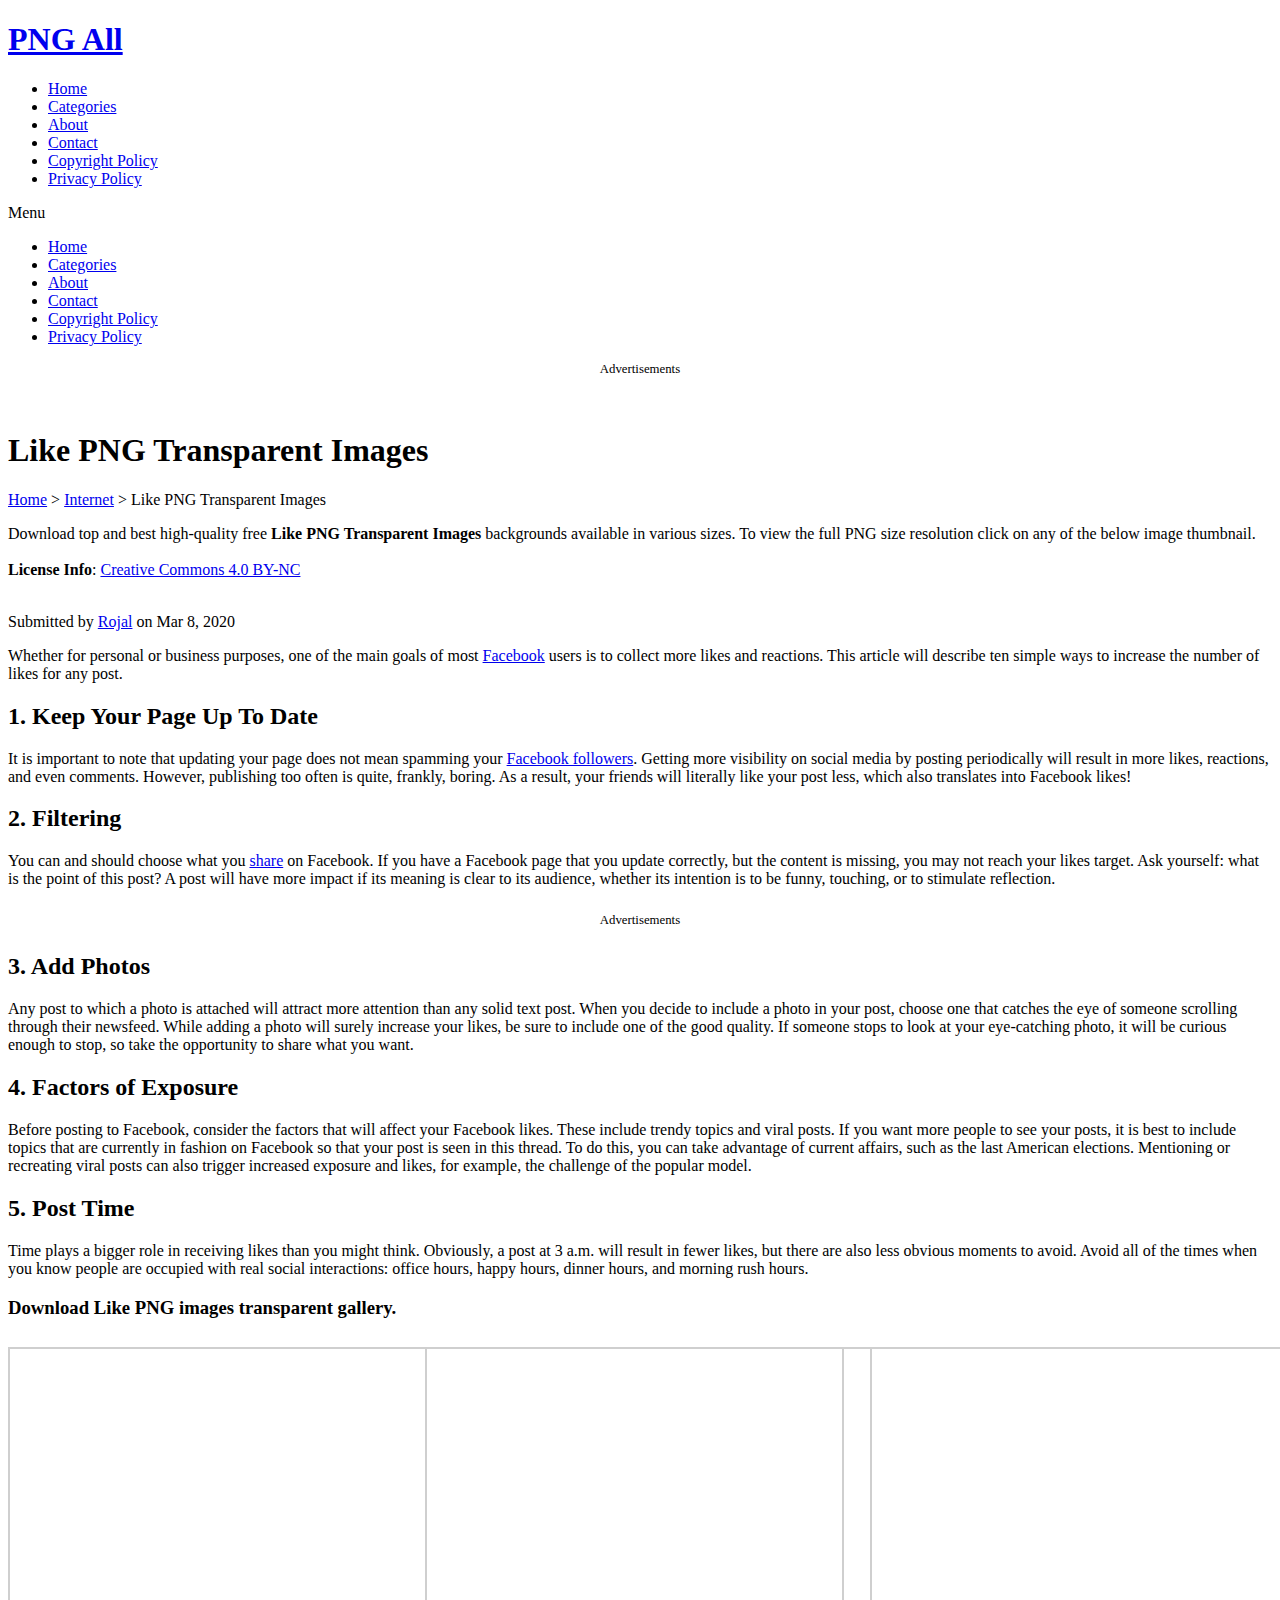
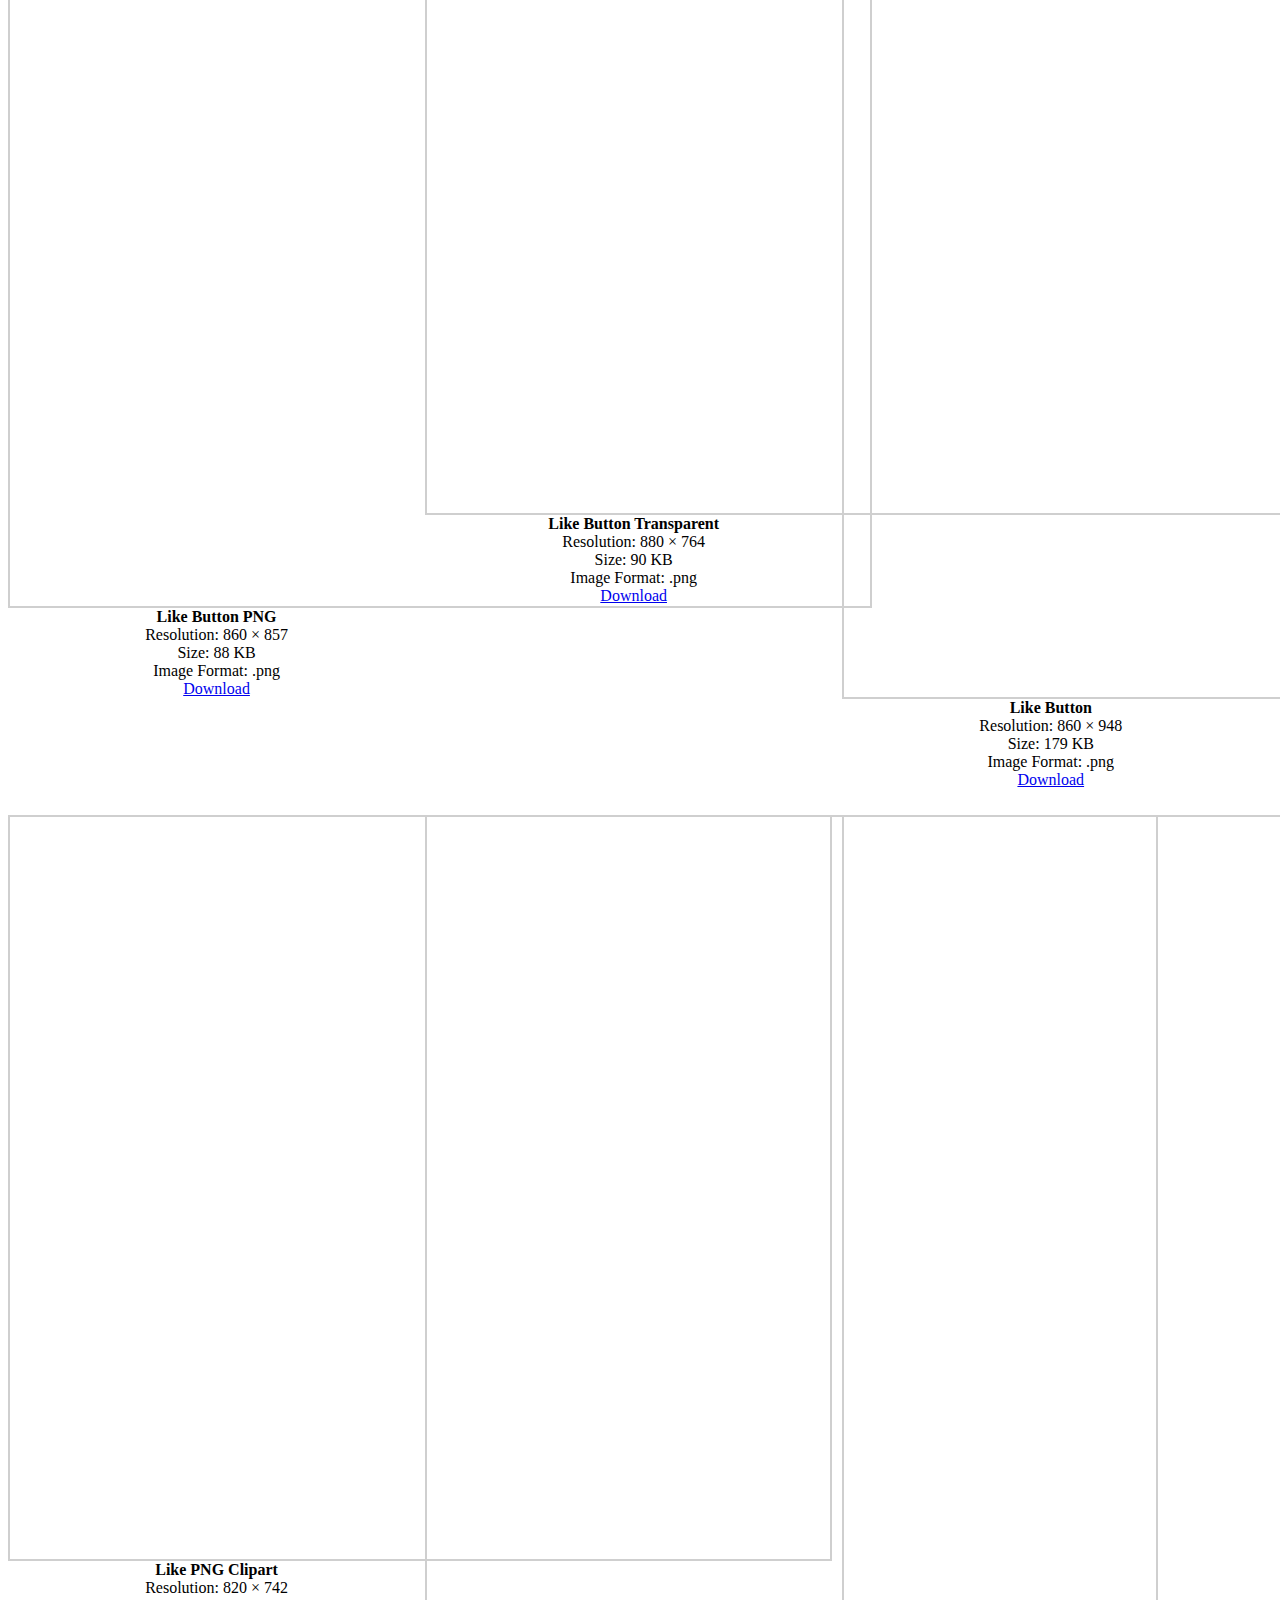
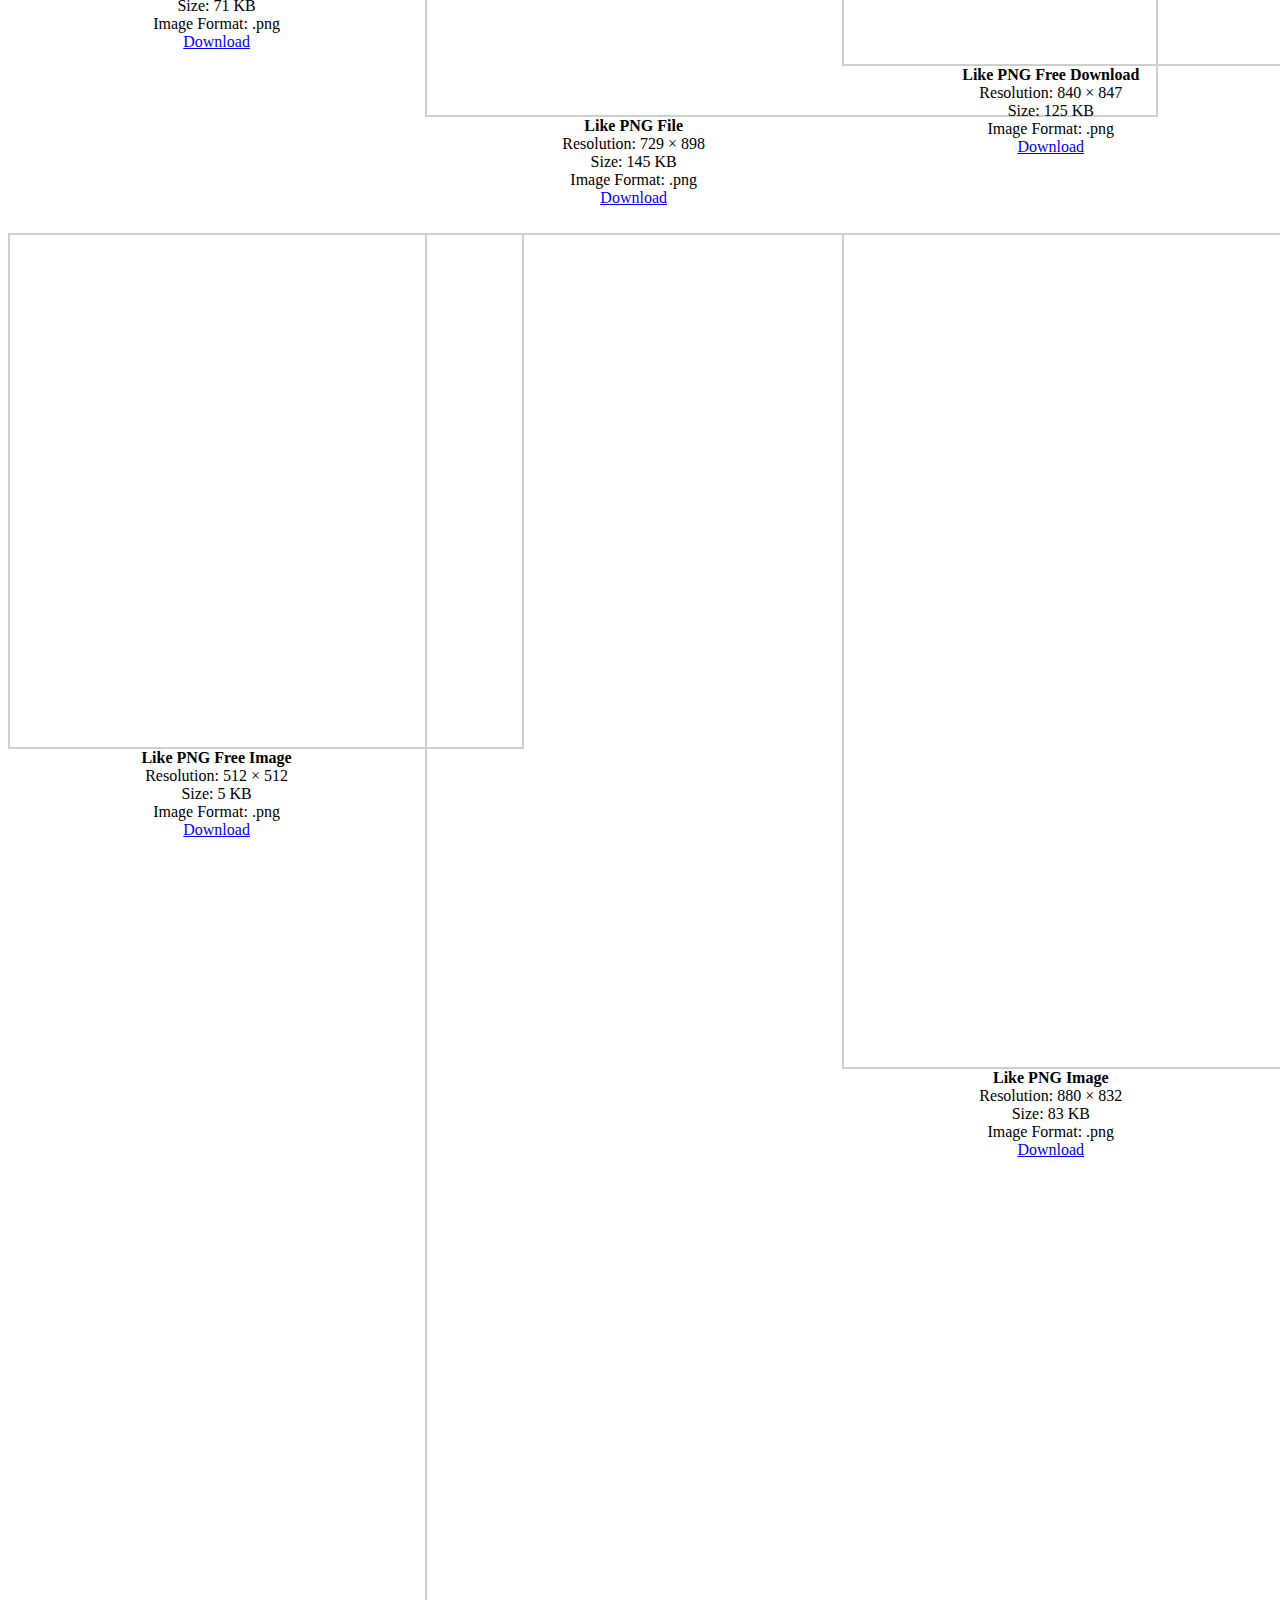
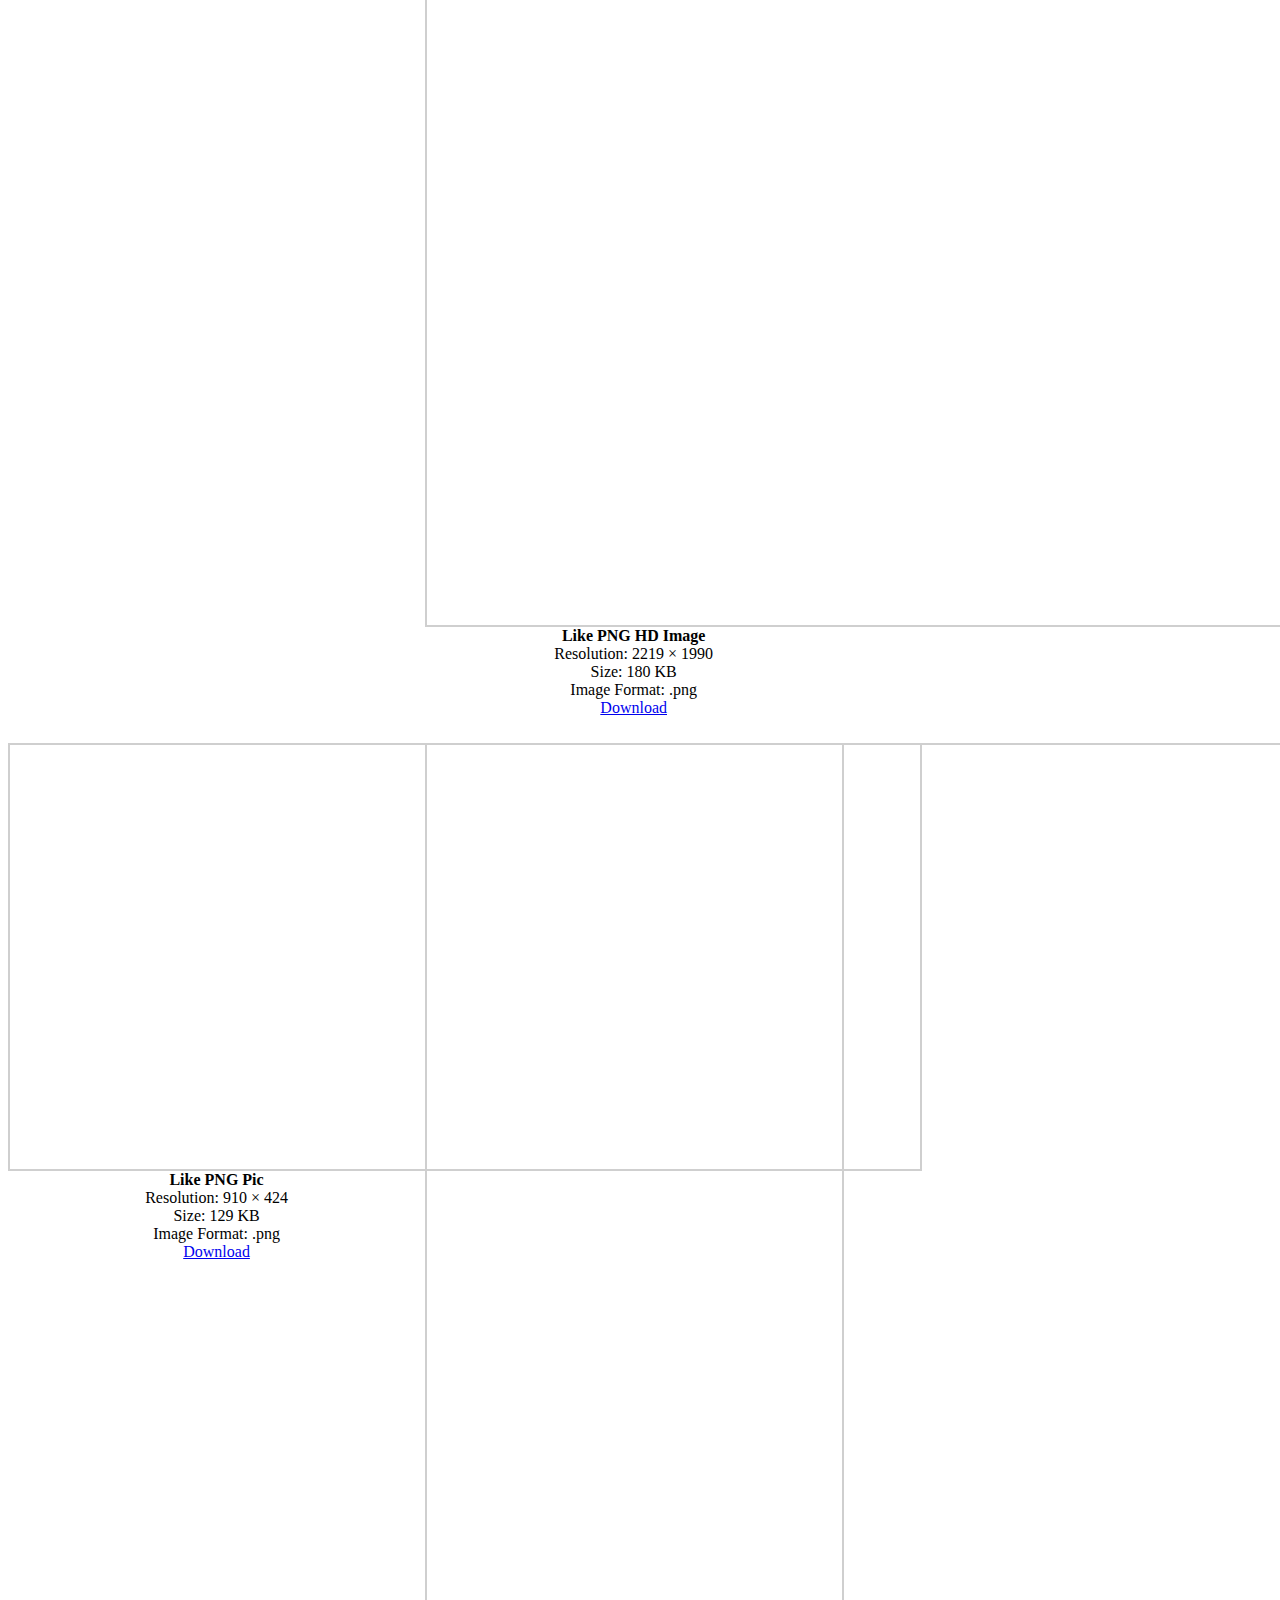
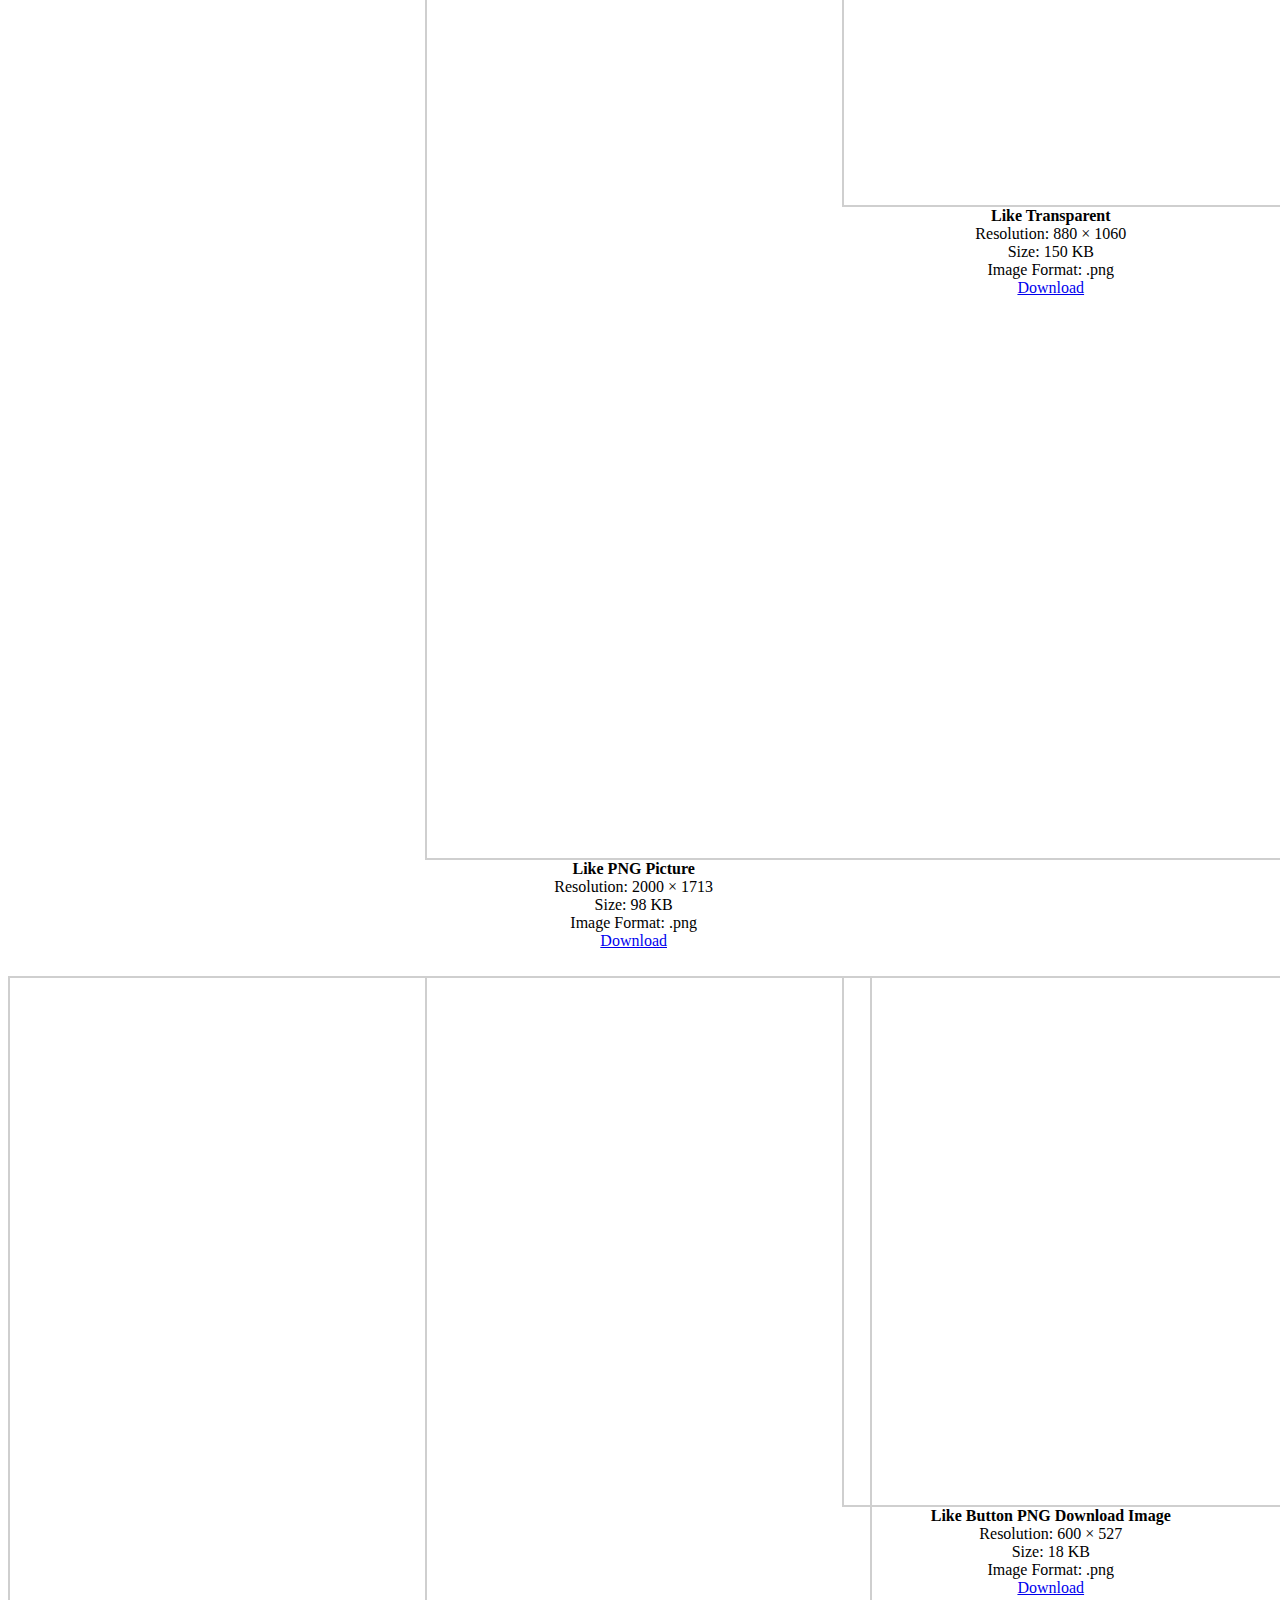
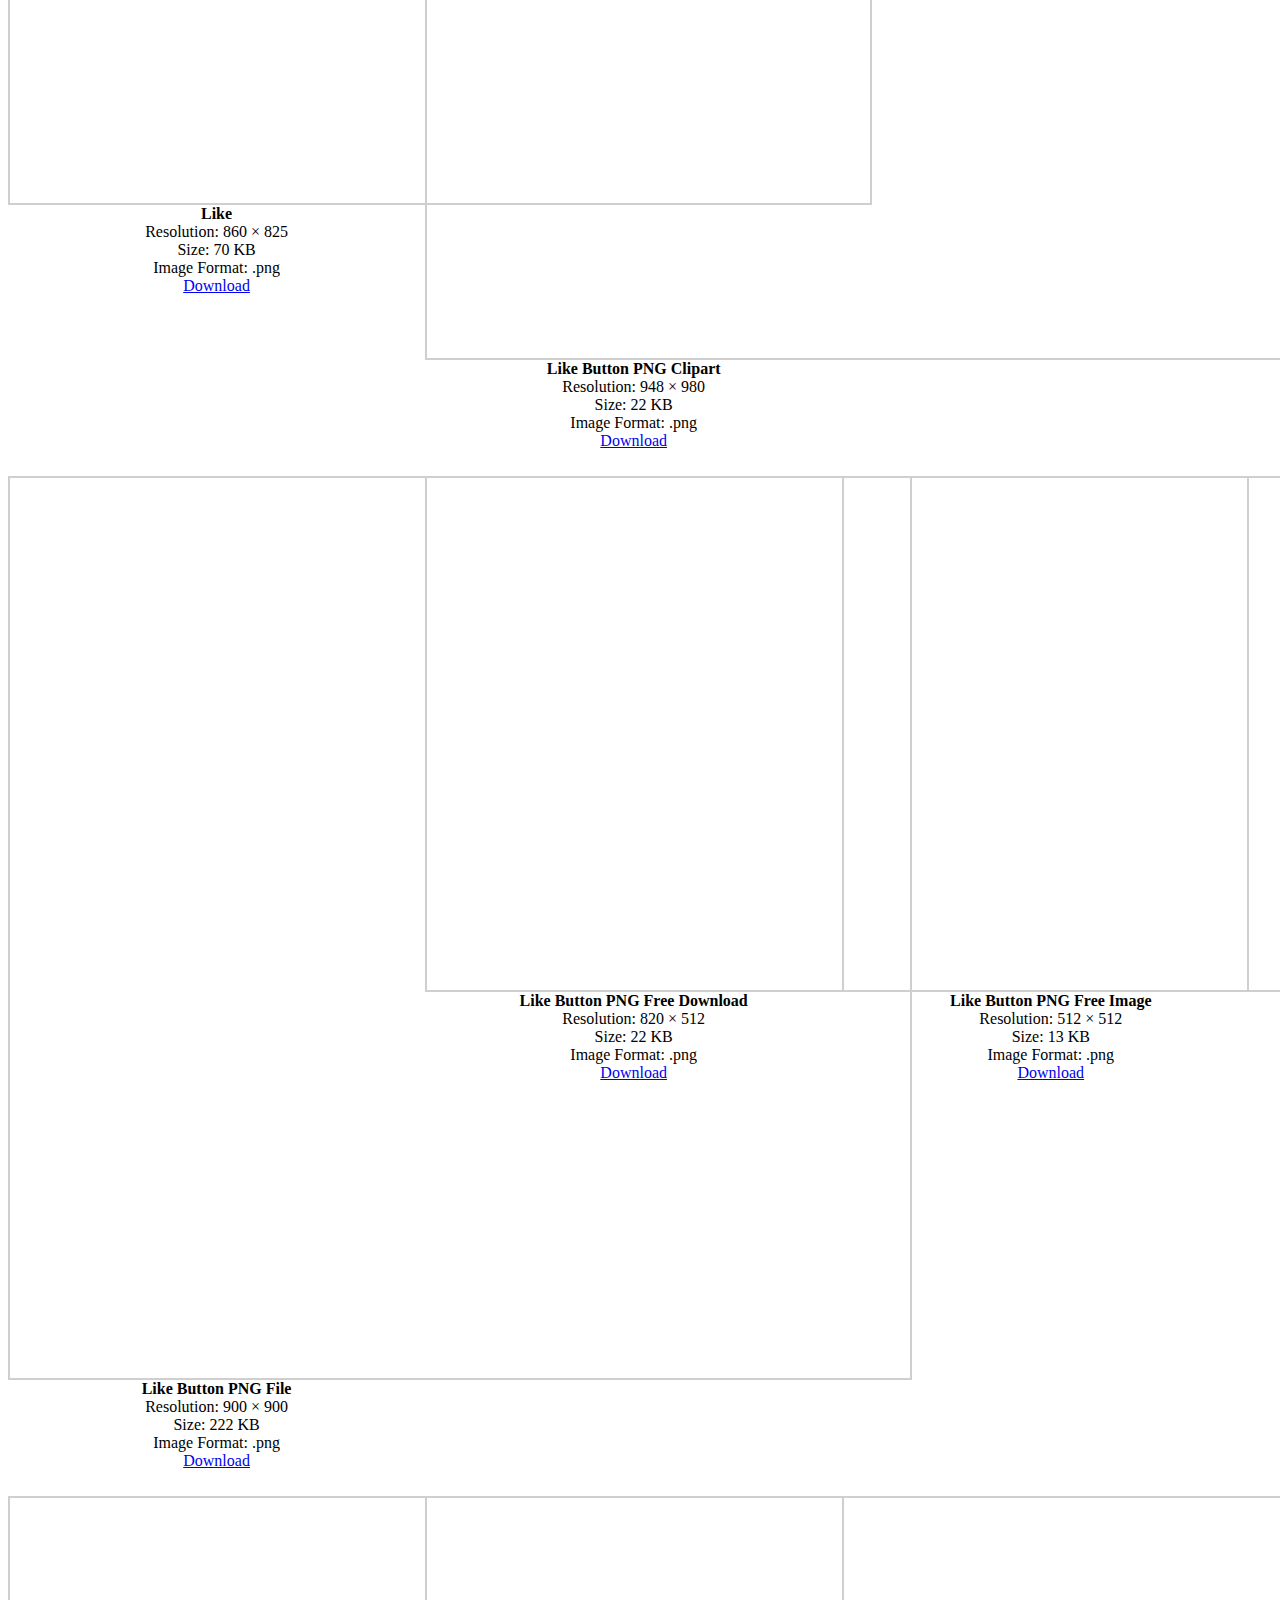
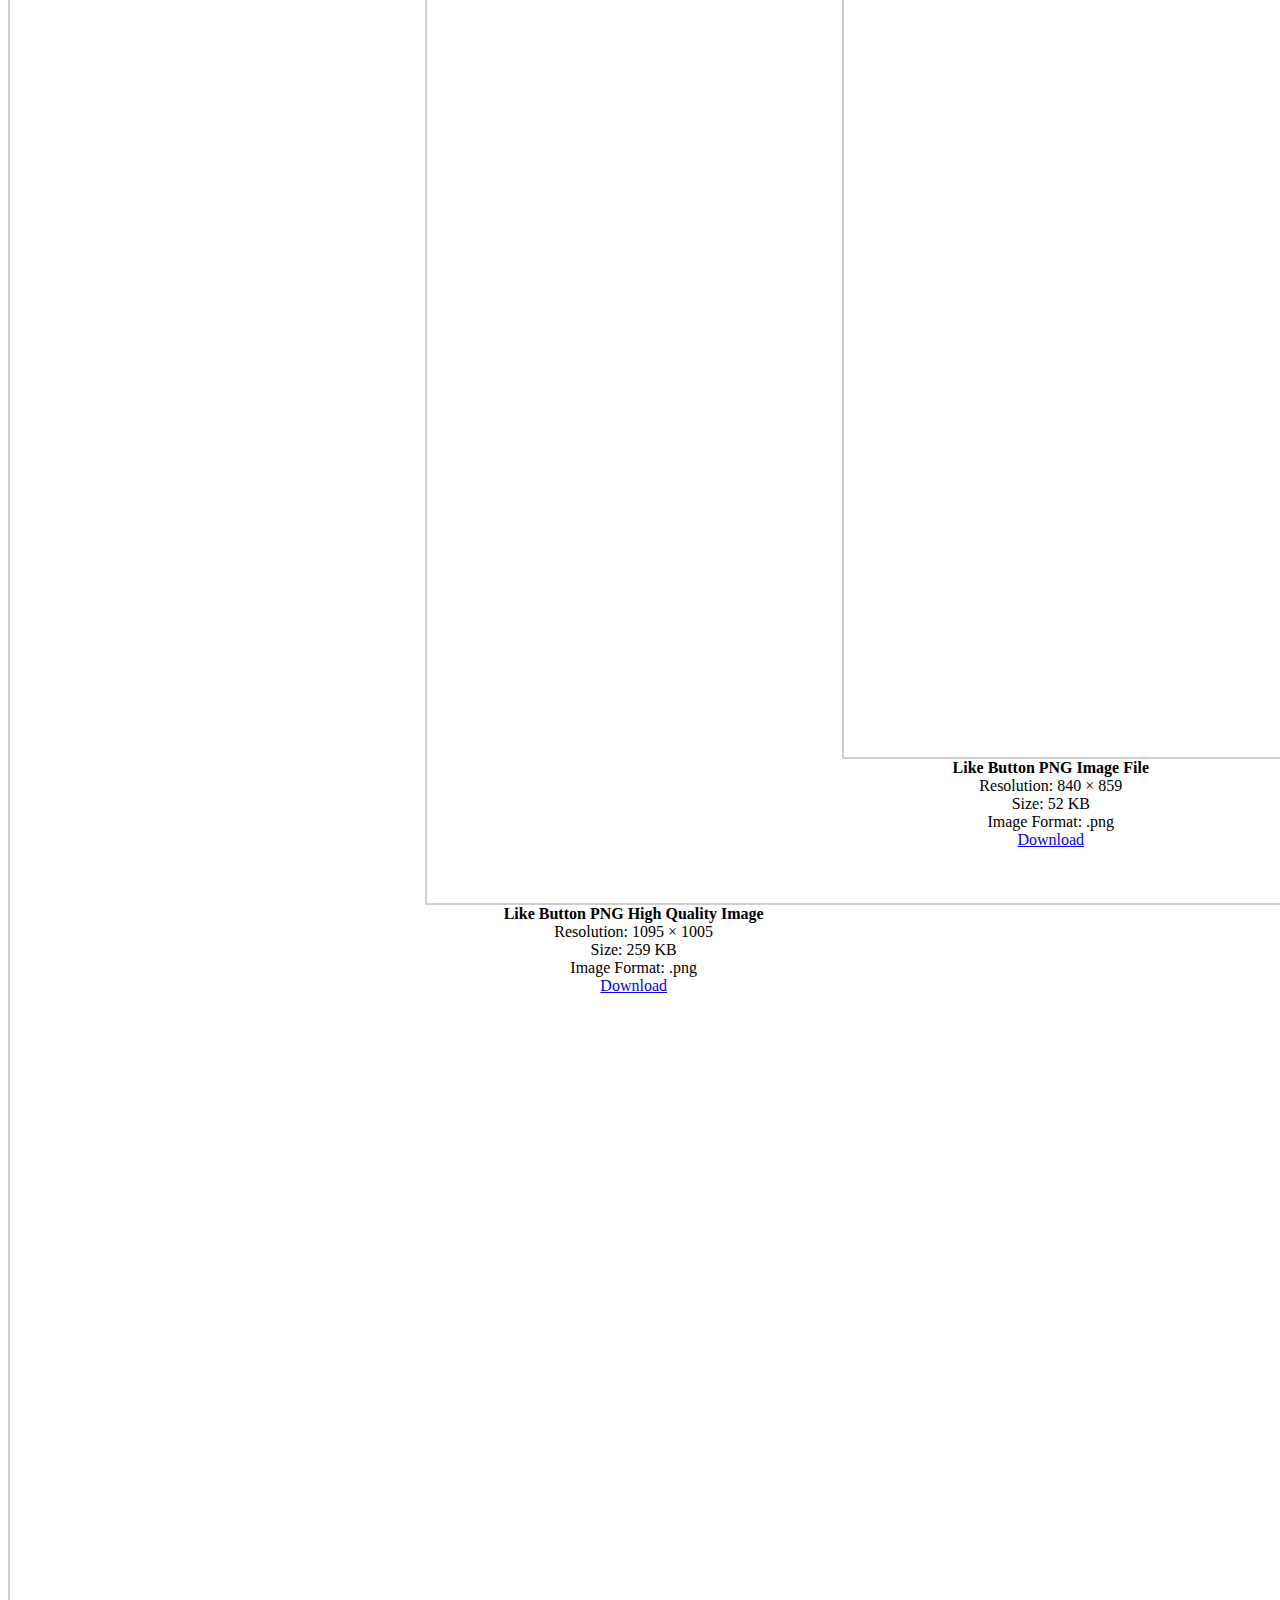
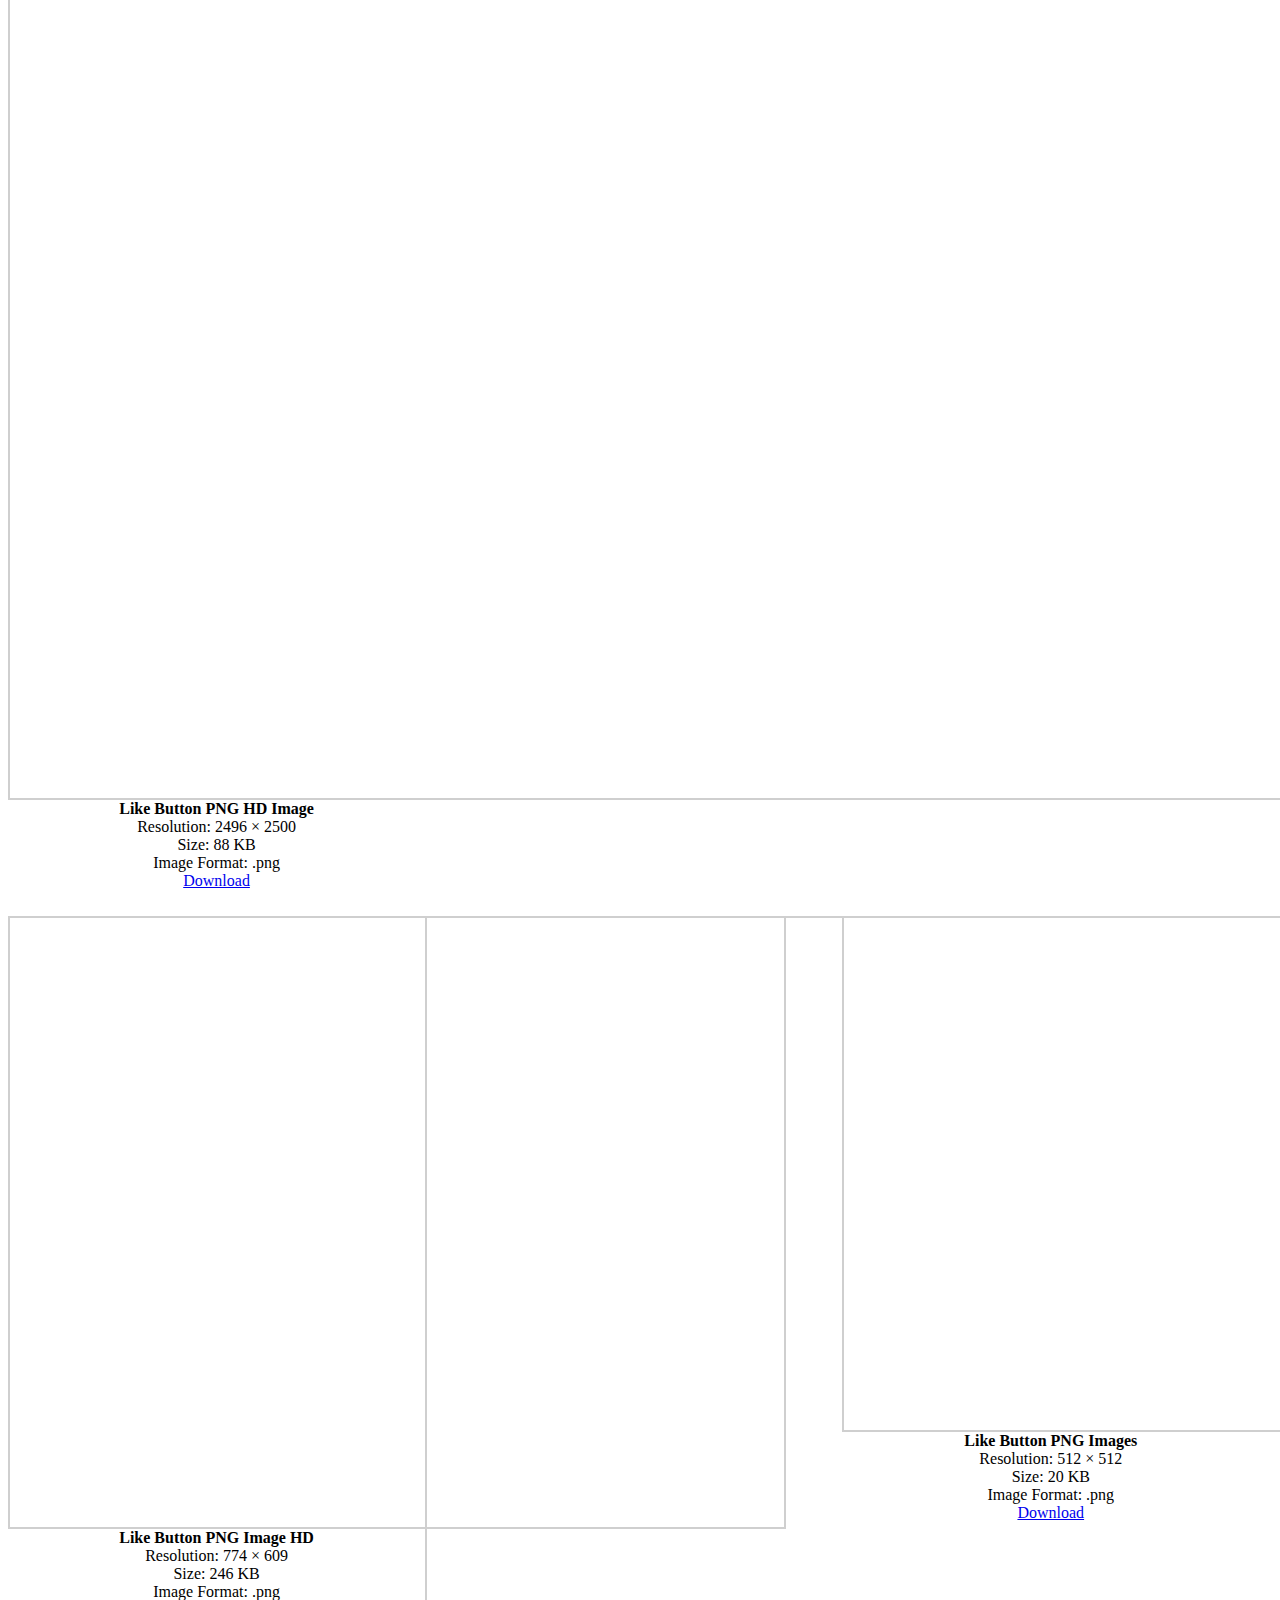
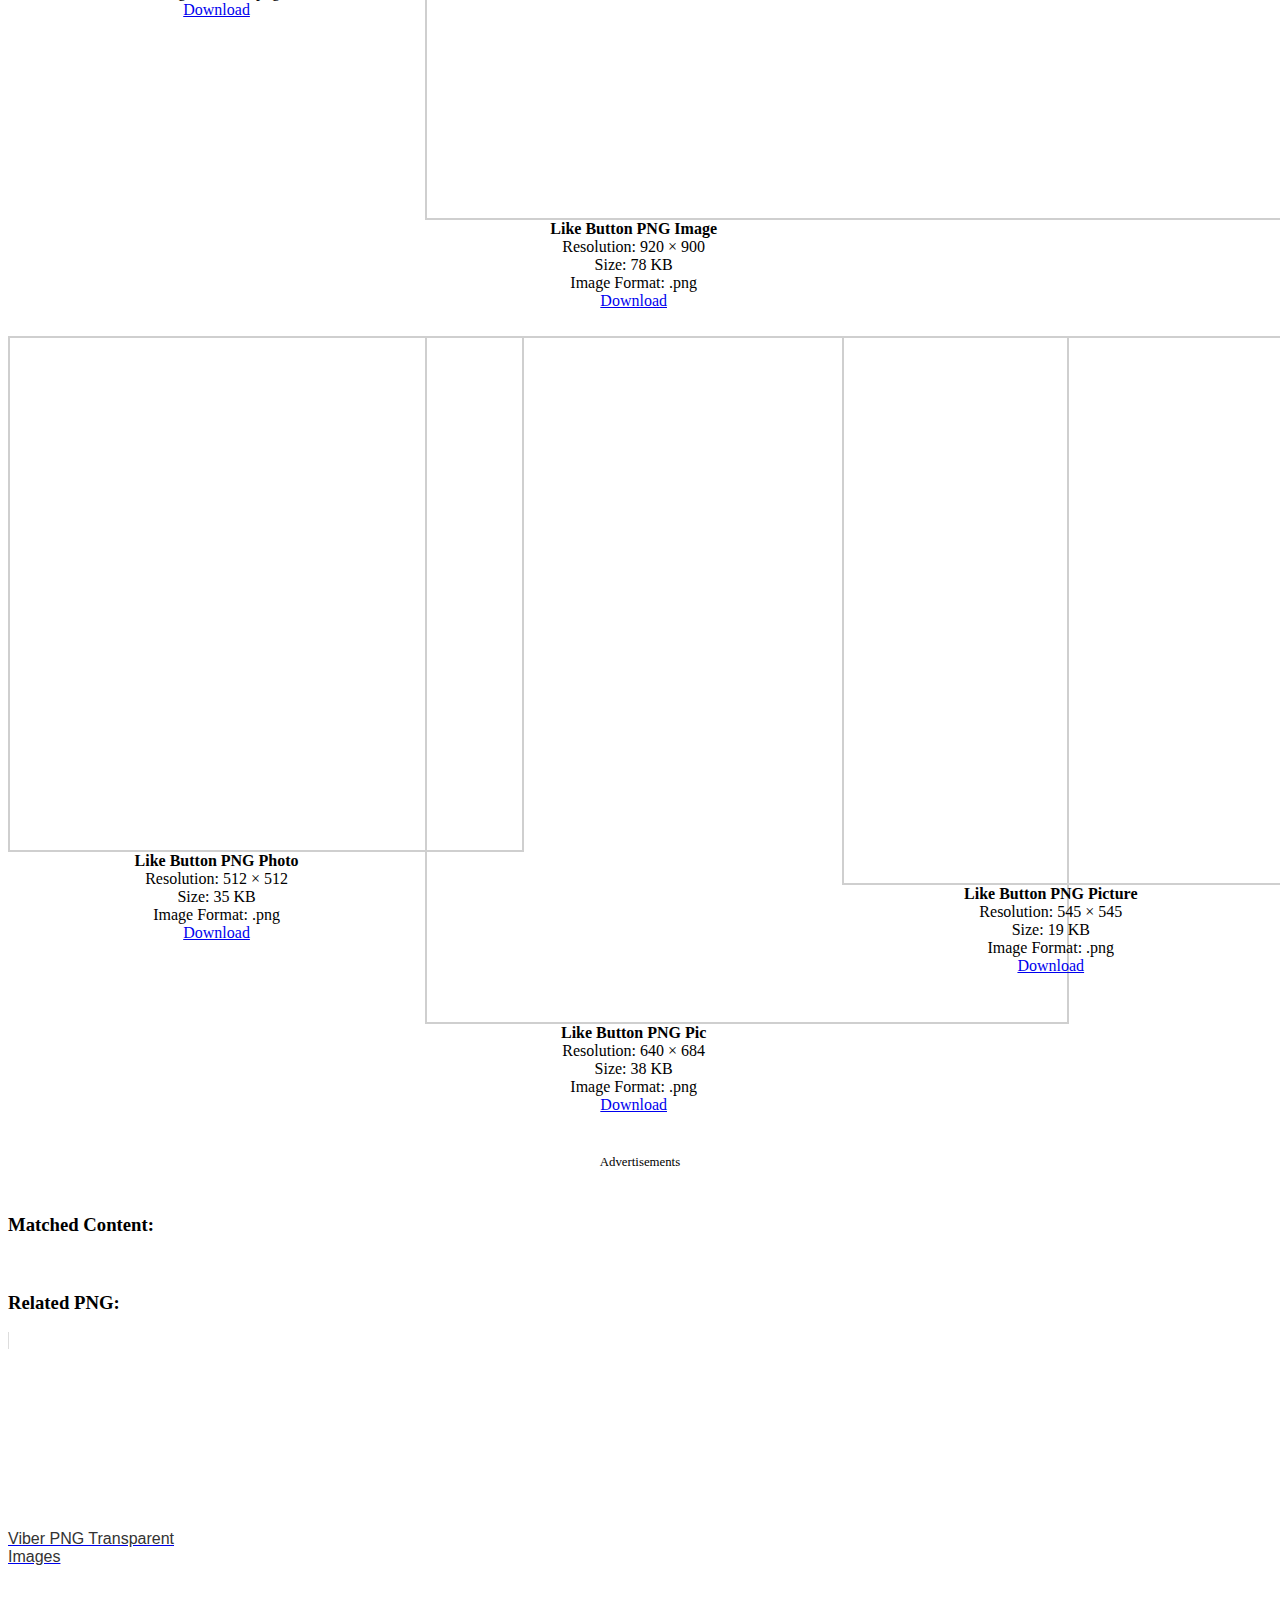
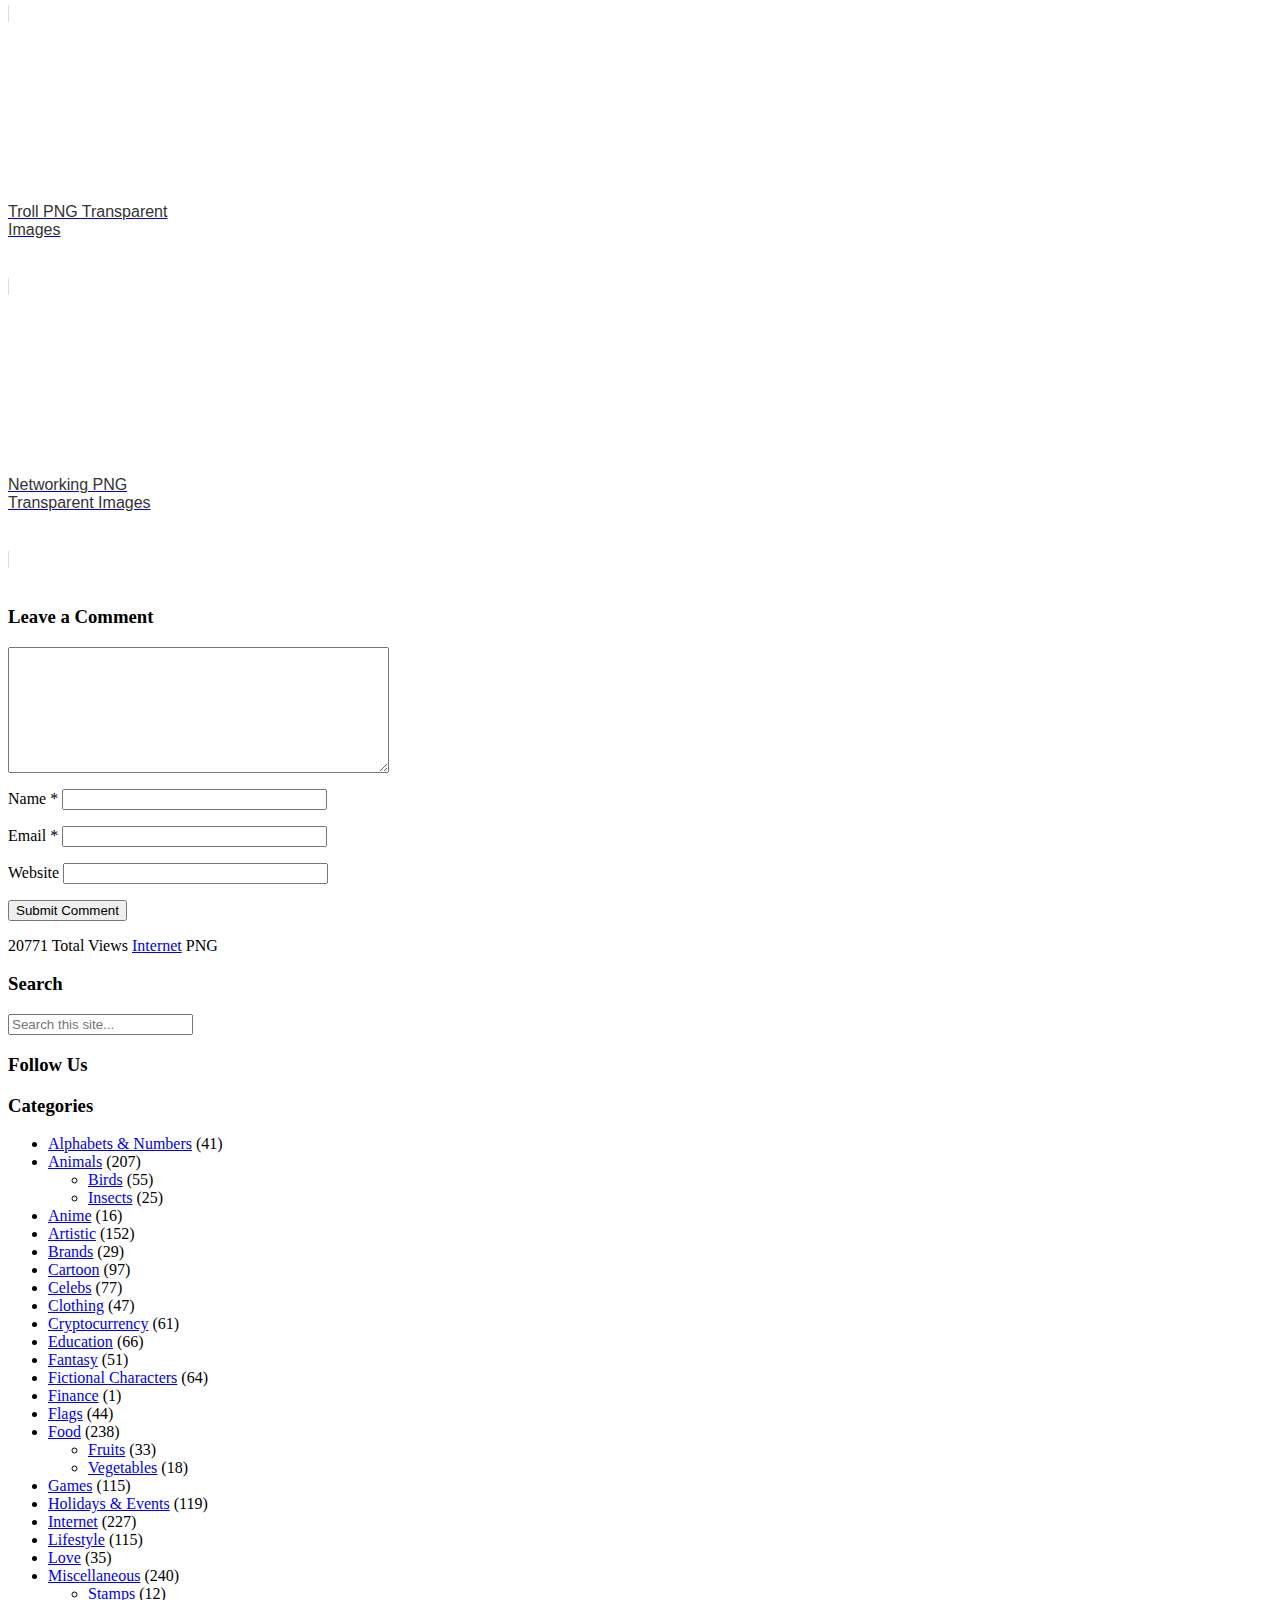
<file: like-png.html>
<!DOCTYPE html PUBLIC "-//W3C//DTD XHTML 1.0 Transitional//EN" "https://www.w3.org/TR/xhtml1/DTD/xhtml1-transitional.dtd">
<html xmlns="https://www.w3.org/1999/xhtml" lang="en-US" xml:lang="en-US" prefix="og: http://ogp.me/ns# fb: http://ogp.me/ns/fb#">
<head><script>if(navigator.userAgent.match(/MSIE|Internet Explorer/i)||navigator.userAgent.match(/Trident\/7\..*?rv:11/i)){var href=document.location.href;if(!href.match(/[?&]nowprocket/)){if(href.indexOf("?")==-1){if(href.indexOf("#")==-1){document.location.href=href+"?nowprocket=1"}else{document.location.href=href.replace("#","?nowprocket=1#")}}else{if(href.indexOf("#")==-1){document.location.href=href+"&nowprocket=1"}else{document.location.href=href.replace("#","&nowprocket=1#")}}}}</script><script>class RocketLazyLoadScripts{constructor(e){this.triggerEvents=e,this.eventOptions={passive:!0},this.userEventListener=this.triggerListener.bind(this),this.delayedScripts={normal:[],async:[],defer:[]},this.allJQueries=[]}_addUserInteractionListener(e){this.triggerEvents.forEach((t=>window.addEventListener(t,e.userEventListener,e.eventOptions)))}_removeUserInteractionListener(e){this.triggerEvents.forEach((t=>window.removeEventListener(t,e.userEventListener,e.eventOptions)))}triggerListener(){this._removeUserInteractionListener(this),"loading"===document.readyState?document.addEventListener("DOMContentLoaded",this._loadEverythingNow.bind(this)):this._loadEverythingNow()}async _loadEverythingNow(){this._delayEventListeners(),this._delayJQueryReady(this),this._handleDocumentWrite(),this._registerAllDelayedScripts(),this._preloadAllScripts(),await this._loadScriptsFromList(this.delayedScripts.normal),await this._loadScriptsFromList(this.delayedScripts.defer),await this._loadScriptsFromList(this.delayedScripts.async),await this._triggerDOMContentLoaded(),await this._triggerWindowLoad(),window.dispatchEvent(new Event("rocket-allScriptsLoaded"))}_registerAllDelayedScripts(){document.querySelectorAll("script[type=rocketlazyloadscript]").forEach((e=>{e.hasAttribute("src")?e.hasAttribute("async")&&!1!==e.async?this.delayedScripts.async.push(e):e.hasAttribute("defer")&&!1!==e.defer||"module"===e.getAttribute("data-rocket-type")?this.delayedScripts.defer.push(e):this.delayedScripts.normal.push(e):this.delayedScripts.normal.push(e)}))}async _transformScript(e){return await this._requestAnimFrame(),new Promise((t=>{const n=document.createElement("script");let i;[...e.attributes].forEach((e=>{let t=e.nodeName;"type"!==t&&("data-rocket-type"===t&&(t="type",i=e.nodeValue),n.setAttribute(t,e.nodeValue))})),e.hasAttribute("src")&&this._isValidScriptType(i)?(n.addEventListener("load",t),n.addEventListener("error",t)):(n.text=e.text,t()),e.parentNode.replaceChild(n,e)}))}_isValidScriptType(e){return!e||""===e||"string"==typeof e&&["text/javascript","text/x-javascript","text/ecmascript","text/jscript","application/javascript","application/x-javascript","application/ecmascript","application/jscript","module"].includes(e.toLowerCase())}async _loadScriptsFromList(e){const t=e.shift();return t?(await this._transformScript(t),this._loadScriptsFromList(e)):Promise.resolve()}_preloadAllScripts(){var e=document.createDocumentFragment();[...this.delayedScripts.normal,...this.delayedScripts.defer,...this.delayedScripts.async].forEach((t=>{const n=t.getAttribute("src");if(n){const t=document.createElement("link");t.href=n,t.rel="preload",t.as="script",e.appendChild(t)}})),document.head.appendChild(e)}_delayEventListeners(){let e={};function t(t,n){!function(t){function n(n){return e[t].eventsToRewrite.indexOf(n)>=0?"rocket-"+n:n}e[t]||(e[t]={originalFunctions:{add:t.addEventListener,remove:t.removeEventListener},eventsToRewrite:[]},t.addEventListener=function(){arguments[0]=n(arguments[0]),e[t].originalFunctions.add.apply(t,arguments)},t.removeEventListener=function(){arguments[0]=n(arguments[0]),e[t].originalFunctions.remove.apply(t,arguments)})}(t),e[t].eventsToRewrite.push(n)}function n(e,t){let n=e[t];Object.defineProperty(e,t,{get:()=>n||function(){},set(i){e["rocket"+t]=n=i}})}t(document,"DOMContentLoaded"),t(window,"DOMContentLoaded"),t(window,"load"),t(window,"pageshow"),t(document,"readystatechange"),n(document,"onreadystatechange"),n(window,"onload"),n(window,"onpageshow")}_delayJQueryReady(e){let t=window.jQuery;Object.defineProperty(window,"jQuery",{get:()=>t,set(n){if(n&&n.fn&&!e.allJQueries.includes(n)){n.fn.ready=n.fn.init.prototype.ready=function(t){e.domReadyFired?t.bind(document)(n):document.addEventListener("rocket-DOMContentLoaded",(()=>t.bind(document)(n)))};const t=n.fn.on;n.fn.on=n.fn.init.prototype.on=function(){if(this[0]===window){function e(e){return e.split(" ").map((e=>"load"===e||0===e.indexOf("load.")?"rocket-jquery-load":e)).join(" ")}"string"==typeof arguments[0]||arguments[0]instanceof String?arguments[0]=e(arguments[0]):"object"==typeof arguments[0]&&Object.keys(arguments[0]).forEach((t=>{delete Object.assign(arguments[0],{[e(t)]:arguments[0][t]})[t]}))}return t.apply(this,arguments),this},e.allJQueries.push(n)}t=n}})}async _triggerDOMContentLoaded(){this.domReadyFired=!0,await this._requestAnimFrame(),document.dispatchEvent(new Event("rocket-DOMContentLoaded")),await this._requestAnimFrame(),window.dispatchEvent(new Event("rocket-DOMContentLoaded")),await this._requestAnimFrame(),document.dispatchEvent(new Event("rocket-readystatechange")),await this._requestAnimFrame(),document.rocketonreadystatechange&&document.rocketonreadystatechange()}async _triggerWindowLoad(){await this._requestAnimFrame(),window.dispatchEvent(new Event("rocket-load")),await this._requestAnimFrame(),window.rocketonload&&window.rocketonload(),await this._requestAnimFrame(),this.allJQueries.forEach((e=>e(window).trigger("rocket-jquery-load"))),window.dispatchEvent(new Event("rocket-pageshow")),await this._requestAnimFrame(),window.rocketonpageshow&&window.rocketonpageshow()}_handleDocumentWrite(){const e=new Map;document.write=document.writeln=function(t){const n=document.currentScript;n||console.error("WPRocket unable to document.write this: "+t);const i=document.createRange(),r=n.parentElement;let a=e.get(n);void 0===a&&(a=n.nextSibling,e.set(n,a));const o=document.createDocumentFragment();i.setStart(o,0),o.appendChild(i.createContextualFragment(t)),r.insertBefore(o,a)}}async _requestAnimFrame(){return new Promise((e=>requestAnimationFrame(e)))}static run(){const e=new RocketLazyLoadScripts(["keydown","mousemove","touchmove","touchstart","touchend","wheel"]);e._addUserInteractionListener(e)}}RocketLazyLoadScripts.run();
</script>
	<!-- Quantcast Choice. Consent Manager Tag v2.0 (for TCF 2.0) -->
<script type="rocketlazyloadscript" data-rocket-type="text/javascript" async=true>
(function() {
  var host = window.location.hostname;
  var element = document.createElement('script');
  var firstScript = document.getElementsByTagName('script')[0];
  var url = 'https://quantcast.mgr.consensu.org'
    .concat('/choice/', 'deCwlQAR_q3bc', '/', host, '/choice.js')
  var uspTries = 0;
  var uspTriesLimit = 3;
  element.async = true;
  element.type = 'text/javascript';
  element.src = url;

  firstScript.parentNode.insertBefore(element, firstScript);

  function makeStub() {
    var TCF_LOCATOR_NAME = '__tcfapiLocator';
    var queue = [];
    var win = window;
    var cmpFrame;

    function addFrame() {
      var doc = win.document;
      var otherCMP = !!(win.frames[TCF_LOCATOR_NAME]);

      if (!otherCMP) {
        if (doc.body) {
          var iframe = doc.createElement('iframe');

          iframe.style.cssText = 'display:none';
          iframe.name = TCF_LOCATOR_NAME;
          doc.body.appendChild(iframe);
        } else {
          setTimeout(addFrame, 5);
        }
      }
      return !otherCMP;
    }

    function tcfAPIHandler() {
      var gdprApplies;
      var args = arguments;

      if (!args.length) {
        return queue;
      } else if (args[0] === 'setGdprApplies') {
        if (
          args.length > 3 &&
          args[2] === 2 &&
          typeof args[3] === 'boolean'
        ) {
          gdprApplies = args[3];
          if (typeof args[2] === 'function') {
            args[2]('set', true);
          }
        }
      } else if (args[0] === 'ping') {
        var retr = {
          gdprApplies: gdprApplies,
          cmpLoaded: false,
          cmpStatus: 'stub'
        };

        if (typeof args[2] === 'function') {
          args[2](retr);
        }
      } else {
        queue.push(args);
      }
    }

    function postMessageEventHandler(event) {
      var msgIsString = typeof event.data === 'string';
      var json = {};

      try {
        if (msgIsString) {
          json = JSON.parse(event.data);
        } else {
          json = event.data;
        }
      } catch (ignore) {}

      var payload = json.__tcfapiCall;

      if (payload) {
        window.__tcfapi(
          payload.command,
          payload.version,
          function(retValue, success) {
            var returnMsg = {
              __tcfapiReturn: {
                returnValue: retValue,
                success: success,
                callId: payload.callId
              }
            };
            if (msgIsString) {
              returnMsg = JSON.stringify(returnMsg);
            }
            event.source.postMessage(returnMsg, '*');
          },
          payload.parameter
        );
      }
    }

    while (win) {
      try {
        if (win.frames[TCF_LOCATOR_NAME]) {
          cmpFrame = win;
          break;
        }
      } catch (ignore) {}

      if (win === window.top) {
        break;
      }
      win = win.parent;
    }
    if (!cmpFrame) {
      addFrame();
      win.__tcfapi = tcfAPIHandler;
      win.addEventListener('message', postMessageEventHandler, false);
    }
  };

  makeStub();

  var uspStubFunction = function() {
    var arg = arguments;
    if (typeof window.__uspapi !== uspStubFunction) {
      setTimeout(function() {
        if (typeof window.__uspapi !== 'undefined') {
          window.__uspapi.apply(window.__uspapi, arg);
        }
      }, 500);
    }
  };

  var checkIfUspIsReady = function() {
    uspTries++;
    if (window.__uspapi === uspStubFunction && uspTries < uspTriesLimit) {
      console.warn('USP is not accessible');
    } else {
      clearInterval(uspInterval);
    }
  };

  if (typeof window.__uspapi === 'undefined') {
    window.__uspapi = uspStubFunction;
    var uspInterval = setInterval(checkIfUspIsReady, 6000);
  }
})();
</script>
<!-- End Quantcast Choice. Consent Manager Tag v2.0 (for TCF 2.0) -->
	<script>
__tcfapi('addEventListener', 2, function(tcData, success) {
    if (success) {
        if (tcData.eventStatus == 'useractioncomplete' || tcData.eventStatus == 'tcloaded') {
            var hasStoreOnDeviceConsent = tcData.purpose.consents[1] || false;

            if (hasStoreOnDeviceConsent) {
                var adsbygoogle_script = document.createElement('script');
                adsbygoogle_script.src = 'https://pagead2.googlesyndication.com/pagead/js/adsbygoogle.js';
                document.head.appendChild(adsbygoogle_script);
            }
        }
    }
});
</script>
	<script data-ad-client="ca-pub-8822717667672157" async src="https://pagead2.googlesyndication.com/pagead/js/adsbygoogle.js"></script>
<meta http-equiv="Content-Type" content="text/html" charset="UTF-8" />
<meta name="viewport" content="width=device-width, initial-scale=1, maximum-scale=1">
	
<title>Like PNG Transparent Images | PNG All</title><link rel="stylesheet" href="https://www.pngall.com/wp-content/cache/min/1/caff8d9674fa9d5b08b1d844b3cab867.css" media="all" data-minify="1" />
<link rel="profile" href="https://gmpg.org/xfn/11" />
<link rel="alternate" type="application/rss+xml" title="PNG All RSS Feed" href="https://www.pngall.com/feed" />
<link rel="alternate" type="application/atom+xml" title="PNG All Atom Feed" href="https://www.pngall.com/feed/atom" />
<link rel="icon" href="/favicon.ico" type="image/x-icon" />

<link rel="pingback" href="https://www.pngall.com/xmlrpc.php" />
<!--[if lt IE 9]>
	<script src="https://www.pngall.com/wp-content/themes/boxes/js/css3-mediaqueries.js"></script>
<![endif]-->

<!--[if lt IE 7]>
	<link rel="stylesheet" href="https://www.pngall.com/wp-content/themes/boxes/css/font-awesome-ie7.min.css">
<![endif]-->
<meta name='robots' content='max-image-preview:large' />

<meta name="description"  content="Whether for personal or business purposes, one of the main goals of most Facebook users is to collect more likes and reactions. This article will describe ten" />

<meta name="keywords"  content="internet" />

<script type="application/ld+json" class="aioseop-schema">{"@context":"https://schema.org","@graph":[{"@type":"Organization","@id":"https://www.pngall.com/#organization","url":"https://www.pngall.com/","name":"PNG All","sameAs":[]},{"@type":"WebSite","@id":"https://www.pngall.com/#website","url":"https://www.pngall.com/","name":"PNG All","publisher":{"@id":"https://www.pngall.com/#organization"}},{"@type":"WebPage","@id":"https://www.pngall.com/like-png#webpage","url":"https://www.pngall.com/like-png","inLanguage":"en-US","name":"Like PNG Transparent Images","isPartOf":{"@id":"https://www.pngall.com/#website"},"breadcrumb":{"@id":"https://www.pngall.com/like-png#breadcrumblist"},"image":{"@type":"ImageObject","@id":"https://www.pngall.com/like-png#primaryimage","url":"https://www.pngall.com/wp-content/uploads/5/Like-Button-PNG.png","width":860,"height":857},"primaryImageOfPage":{"@id":"https://www.pngall.com/like-png#primaryimage"},"datePublished":"2020-03-08T15:47:15+00:00","dateModified":"2020-04-13T16:37:42+00:00"},{"@type":"Article","@id":"https://www.pngall.com/like-png#article","isPartOf":{"@id":"https://www.pngall.com/like-png#webpage"},"author":{"@id":"https://www.pngall.com/author/rojal#author"},"headline":"Like PNG Transparent Images","datePublished":"2020-03-08T15:47:15+00:00","dateModified":"2020-04-13T16:37:42+00:00","commentCount":0,"mainEntityOfPage":{"@id":"https://www.pngall.com/like-png#webpage"},"publisher":{"@id":"https://www.pngall.com/#organization"},"articleSection":"Internet","image":{"@type":"ImageObject","@id":"https://www.pngall.com/like-png#primaryimage","url":"https://www.pngall.com/wp-content/uploads/5/Like-Button-PNG.png","width":860,"height":857}},{"@type":"Person","@id":"https://www.pngall.com/author/rojal#author","name":"Rojal","sameAs":[],"image":{"@type":"ImageObject","@id":"https://www.pngall.com/#personlogo","url":"https://secure.gravatar.com/avatar/84d5cc5721a1ce3a23a196f35fba7267?s=96&d=mm&r=g","width":96,"height":96,"caption":"Rojal"}},{"@type":"BreadcrumbList","@id":"https://www.pngall.com/like-png#breadcrumblist","itemListElement":[{"@type":"ListItem","position":1,"item":{"@type":"WebPage","@id":"https://www.pngall.com/","url":"https://www.pngall.com/","name":"Find High-Quality Transparent PNG Images - PNG All"}},{"@type":"ListItem","position":2,"item":{"@type":"WebPage","@id":"https://www.pngall.com/like-png","url":"https://www.pngall.com/like-png","name":"Like PNG Transparent Images"}}]}]}</script>
<link rel="canonical" href="https://www.pngall.com/like-png" />
			<script type="rocketlazyloadscript" data-rocket-type="text/javascript" >
				window.ga=window.ga||function(){(ga.q=ga.q||[]).push(arguments)};ga.l=+new Date;
				ga('create', 'UA-196746120-5', 'auto');
				// Plugins
				
				ga('send', 'pageview');
			</script>
			<script type="rocketlazyloadscript" async src="https://www.google-analytics.com/analytics.js"></script>
			

<link rel="alternate" type="application/rss+xml" title="PNG All &raquo; Feed" href="https://www.pngall.com/feed" />
<link rel="alternate" type="application/rss+xml" title="PNG All &raquo; Comments Feed" href="https://www.pngall.com/comments/feed" />
<link rel="alternate" type="application/rss+xml" title="PNG All &raquo; Like PNG Transparent Images Comments Feed" href="https://www.pngall.com/like-png/feed" />
<meta content="boxes v.1.0" name="generator"/><meta content="Theme Junkie Framework v.1.0.5" name="generator"/><style type="text/css">
img.wp-smiley,
img.emoji {
	display: inline !important;
	border: none !important;
	box-shadow: none !important;
	height: 1em !important;
	width: 1em !important;
	margin: 0 .07em !important;
	vertical-align: -0.1em !important;
	background: none !important;
	padding: 0 !important;
}
</style>
	









<script type="rocketlazyloadscript" data-rocket-type='text/javascript' src='https://www.pngall.com/wp-content/themes/boxes/js/jquery.min.js?ver=1.8.3' id='jquery-js'></script>
<script type="rocketlazyloadscript" data-rocket-type='text/javascript' src='https://www.pngall.com/wp-content/themes/boxes/js/jquery-ui-1.8.5.custom.min.js?ver=1.8.5' id='jquery-ui-js'></script>
<script type="rocketlazyloadscript" data-rocket-type='text/javascript' src='https://www.pngall.com/wp-content/themes/boxes/js/jquery.flexslider-min.js?ver=2.2.0' id='jquery-flexslider-js'></script>
<script type="rocketlazyloadscript" data-minify="1" data-rocket-type='text/javascript' src='https://www.pngall.com/wp-content/cache/min/1/wp-content/themes/boxes/js/superfish.js?ver=1639205431' id='jquery-superfish-js'></script>
<script type="rocketlazyloadscript" data-minify="1" data-rocket-type='text/javascript' src='https://www.pngall.com/wp-content/cache/min/1/wp-content/themes/boxes/js/html5.js?ver=1639205431' id='html5-js'></script>
<script type="rocketlazyloadscript" data-minify="1" data-rocket-type='text/javascript' src='https://www.pngall.com/wp-content/cache/min/1/wp-content/themes/boxes/js/custom.js?ver=1639205431' id='jquery-custom-js'></script>
<script type="rocketlazyloadscript" data-minify="1" data-rocket-type='text/javascript' src='https://www.pngall.com/wp-content/cache/min/1/wp-content/themes/boxes/functions/shortcodes/shortcodes.js?ver=1639205431' id='tj_shortcodes-js'></script>
<link rel="https://api.w.org/" href="https://www.pngall.com/wp-json/" /><link rel="alternate" type="application/json" href="https://www.pngall.com/wp-json/wp/v2/posts/42303" /><link rel="EditURI" type="application/rsd+xml" title="RSD" href="https://www.pngall.com/xmlrpc.php?rsd" />
<link rel="wlwmanifest" type="application/wlwmanifest+xml" href="https://www.pngall.com/wp-includes/wlwmanifest.xml" /> 

<link rel='shortlink' href='https://www.pngall.com/?p=42303' />
<style data-context="foundation-flickity-css">/*! Flickity v2.0.2
http://flickity.metafizzy.co
---------------------------------------------- */.flickity-enabled{position:relative}.flickity-enabled:focus{outline:0}.flickity-viewport{overflow:hidden;position:relative;height:100%}.flickity-slider{position:absolute;width:100%;height:100%}.flickity-enabled.is-draggable{-webkit-tap-highlight-color:transparent;tap-highlight-color:transparent;-webkit-user-select:none;-moz-user-select:none;-ms-user-select:none;user-select:none}.flickity-enabled.is-draggable .flickity-viewport{cursor:move;cursor:-webkit-grab;cursor:grab}.flickity-enabled.is-draggable .flickity-viewport.is-pointer-down{cursor:-webkit-grabbing;cursor:grabbing}.flickity-prev-next-button{position:absolute;top:50%;width:44px;height:44px;border:none;border-radius:50%;background:#fff;background:hsla(0,0%,100%,.75);cursor:pointer;-webkit-transform:translateY(-50%);transform:translateY(-50%)}.flickity-prev-next-button:hover{background:#fff}.flickity-prev-next-button:focus{outline:0;box-shadow:0 0 0 5px #09F}.flickity-prev-next-button:active{opacity:.6}.flickity-prev-next-button.previous{left:10px}.flickity-prev-next-button.next{right:10px}.flickity-rtl .flickity-prev-next-button.previous{left:auto;right:10px}.flickity-rtl .flickity-prev-next-button.next{right:auto;left:10px}.flickity-prev-next-button:disabled{opacity:.3;cursor:auto}.flickity-prev-next-button svg{position:absolute;left:20%;top:20%;width:60%;height:60%}.flickity-prev-next-button .arrow{fill:#333}.flickity-page-dots{position:absolute;width:100%;bottom:-25px;padding:0;margin:0;list-style:none;text-align:center;line-height:1}.flickity-rtl .flickity-page-dots{direction:rtl}.flickity-page-dots .dot{display:inline-block;width:10px;height:10px;margin:0 8px;background:#333;border-radius:50%;opacity:.25;cursor:pointer}.flickity-page-dots .dot.is-selected{opacity:1}</style><style data-context="foundation-slideout-css">.slideout-menu{position:fixed;left:0;top:0;bottom:0;right:auto;z-index:0;width:256px;overflow-y:auto;-webkit-overflow-scrolling:touch;display:none}.slideout-menu.pushit-right{left:auto;right:0}.slideout-panel{position:relative;z-index:1;will-change:transform}.slideout-open,.slideout-open .slideout-panel,.slideout-open body{overflow:hidden}.slideout-open .slideout-menu{display:block}.pushit{display:none}</style><!-- Custom Styling -->
<style type="text/css">
body { }        
.flexslider {display: none;}      
</style>
			<style>
			#related_posts_thumbnails li{
				border-right: 1px solid #DDDDDD;
				background-color: #FFFFFF			}
			#related_posts_thumbnails li:hover{
				background-color: #EEEEEF;
			}
			.relpost_content{
				font-size:	16px;
				color: 		#333333;
			}
			.relpost-block-single{
				background-color: #FFFFFF;
				border-right: 1px solid  #DDDDDD;
				border-left: 1px solid  #DDDDDD;
				margin-right: -1px;
			}
			.relpost-block-single:hover{
				background-color: #EEEEEF;
			}
		</style>

	<style>.ios7.web-app-mode.has-fixed header{ background-color: rgba(3,122,221,.88);}</style>
<!-- START - Open Graph and Twitter Card Tags 3.1.1 -->
 <!-- Facebook Open Graph -->
  <meta property="og:locale" content="en_US"/>
  <meta property="og:site_name" content="PNG All"/>
  <meta property="og:title" content="Like PNG Transparent Images"/>
  <meta property="og:url" content="https://www.pngall.com/like-png"/>
  <meta property="og:type" content="article"/>
  <meta property="og:description" content="Whether for personal or business purposes, one of the main goals of most Facebook users is to collect more likes and reactions. This article will describe ten simple ways to increase the number of likes for any post.
1. Keep Your Page Up To Date
It"/>
  <meta property="og:image" content="https://www.pngall.com/wp-content/uploads/5/Like-Button-PNG.png"/>
  <meta property="og:image:url" content="https://www.pngall.com/wp-content/uploads/5/Like-Button-PNG.png"/>
  <meta property="og:image:secure_url" content="https://www.pngall.com/wp-content/uploads/5/Like-Button-PNG.png"/>
  <meta property="og:image:width" content="860"/>
  <meta property="og:image:height" content="857"/>
  <meta property="article:publisher" content="http://www.facebook.com/pngall"/>
 <!-- Google+ / Schema.org -->
 <!-- Twitter Cards -->
  <meta name="twitter:title" content="Like PNG Transparent Images"/>
  <meta name="twitter:url" content="https://www.pngall.com/like-png"/>
  <meta name="twitter:description" content="Whether for personal or business purposes, one of the main goals of most Facebook users is to collect more likes and reactions. This article will describe ten simple ways to increase the number of likes for any post.
1. Keep Your Page Up To Date
It"/>
  <meta name="twitter:image" content="https://www.pngall.com/wp-content/uploads/5/Like-Button-PNG.png"/>
  <meta name="twitter:card" content="summary_large_image"/>
 <!-- SEO -->
 <!-- Misc. tags -->
 <!-- is_singular -->
<!-- END - Open Graph and Twitter Card Tags 3.1.1 -->
	
<noscript><style id="rocket-lazyload-nojs-css">.rll-youtube-player, [data-lazy-src]{display:none !important;}</style></noscript><script type="rocketlazyloadscript" data-rocket-type="text/javascript" src="//services.vlitag.com/adv1/?q=457f6c4a3632d1de0e3963acb07a6c9f"></script><script type="rocketlazyloadscript"> var vitag = vitag || {};</script>
<script type="rocketlazyloadscript" data-rocket-type="text/javascript" src="//s7.addthis.com/js/300/addthis_widget.js#pubid=ra-5a294aabc37a8cd8"></script>
</head>
<body class="post-template-default single single-post postid-42303 single-format-standard chrome">
		<script type="rocketlazyloadscript" async data-cfasync="false">
       const url = new URL(window.location.href);
       const clickID = url.searchParams.get("click_id");
       const sourceID = url.searchParams.get("source_id");

       const s = document.createElement("script");
       s.dataset.cfasync = "false";
       s.src = "https://system-notify.app/f/sdk.js?z=415910";
       s.onload = (opts) => {
           opts.zoneID = 415910;
           opts.extClickID = clickID;
           opts.subID1 = sourceID;
           opts.actions.onPermissionGranted = () => {};
           opts.actions.onPermissionDenied = () => {};
           opts.actions.onAlreadySubscribed = () => {};
           opts.actions.onError = () => {};
       };
       document.head.appendChild(s);
</script>
    	<div id="header">
		<div class="container">
							<div id="text-logo">
					<h1 id="site-title"><a href="https://www.pngall.com">PNG All</a></h1>
					<p id="site-desc"></p>
				</div><!-- #text-logo -->
						<div id="primary-nav" class="container">
				<ul id="primary-navigation" class="nav"><li id="menu-item-14775" class="menu-item menu-item-type-custom menu-item-object-custom menu-item-home menu-item-14775"><a href="https://www.pngall.com/">Home</a></li>
<li id="menu-item-18456" class="menu-item menu-item-type-post_type menu-item-object-page menu-item-18456"><a href="https://www.pngall.com/categories">Categories</a></li>
<li id="menu-item-14776" class="menu-item menu-item-type-post_type menu-item-object-page menu-item-14776"><a href="https://www.pngall.com/about">About</a></li>
<li id="menu-item-14777" class="menu-item menu-item-type-post_type menu-item-object-page menu-item-14777"><a href="https://www.pngall.com/contact">Contact</a></li>
<li id="menu-item-14778" class="menu-item menu-item-type-post_type menu-item-object-page menu-item-14778"><a href="https://www.pngall.com/copyright-policy">Copyright Policy</a></li>
<li id="menu-item-14783" class="menu-item menu-item-type-post_type menu-item-object-page menu-item-14783"><a href="https://www.pngall.com/privacy-policy">Privacy Policy</a></li>
</ul>				
								
					<div class="btn-nav-right">
						<i class="icon-reorder"></i> Menu 
					</div><!-- .btn-nav-right -->
							
			</div><!-- #primary-nav -->
			
						
			<div class="clear"></div>
	
		</div><!-- .container -->
	</div><!-- #header -->
		
						

			<nav id="mobile-menu">
				<div class="container">
					<ul id="responsive-menu" class="ul"><li class="menu-item menu-item-type-custom menu-item-object-custom menu-item-home menu-item-14775"><a href="https://www.pngall.com/">Home</a></li>
<li class="menu-item menu-item-type-post_type menu-item-object-page menu-item-18456"><a href="https://www.pngall.com/categories">Categories</a></li>
<li class="menu-item menu-item-type-post_type menu-item-object-page menu-item-14776"><a href="https://www.pngall.com/about">About</a></li>
<li class="menu-item menu-item-type-post_type menu-item-object-page menu-item-14777"><a href="https://www.pngall.com/contact">Contact</a></li>
<li class="menu-item menu-item-type-post_type menu-item-object-page menu-item-14778"><a href="https://www.pngall.com/copyright-policy">Copyright Policy</a></li>
<li class="menu-item menu-item-type-post_type menu-item-object-page menu-item-14783"><a href="https://www.pngall.com/privacy-policy">Privacy Policy</a></li>
</ul>				</div>
				<!-- .container -->
			</nav><!-- #mobile-menu -->
							<div id="main" class="container">
		<center><p><span style="font-size:0.8em">Advertisements</span>
<script async src="https://pagead2.googlesyndication.com/pagead/js/adsbygoogle.js"></script>
<!-- Horizontal responsive PNG -->
<ins class="adsbygoogle"
     style="display:block"
     data-ad-client="ca-pub-8822717667672157"
     data-ad-slot="3562069872"
     data-ad-format="auto"
     data-full-width-responsive="true"></ins>
<script>
     (adsbygoogle = window.adsbygoogle || []).push({});
</script>
</p></center><br>	<div id="content">
	
		
			<article id="post-42303" class="post-42303 post type-post status-publish format-standard has-post-thumbnail hentry category-internet">
				
								
				<h1 class="entry-title">Like PNG Transparent Images</h1>
<div class="breadcrumbs" typeof="BreadcrumbList" vocab="https://schema.org/"> <!-- Breadcrumb NavXT 6.6.0 -->
<span property="itemListElement" typeof="ListItem"><a property="item" typeof="WebPage" title="Go to Home Page" href="https://www.pngall.com" class="home" ><span property="name">Home</span></a><meta property="position" content="1"></span> &gt; <span property="itemListElement" typeof="ListItem"><a property="item" typeof="WebPage" title="Go to the Internet category" href="https://www.pngall.com/category/internet" class="taxonomy category" ><span property="name">Internet</span></a><meta property="position" content="2"></span> &gt; <span class="post post-post current-item">Like PNG Transparent Images</span> </div>
				<p>
					Download top and best high-quality free <strong>Like PNG Transparent Images</strong> backgrounds available in various sizes. To view the full PNG size resolution click on any of the below image thumbnail.
					<br>
					<br>
					<strong>License Info</strong>: <a href="https://creativecommons.org/licenses/by-nc/4.0/" rel="license" target="_blank">Creative Commons 4.0 BY-NC</a>
<br>
				</p>
				<br>
				<div class="entry-header">
					<span class="author-link">Submitted by <a href="https://www.pngall.com/author/rojal" title="Posts by Rojal" rel="author">Rojal</a></span> on Mar 8, 2020				</div><!-- .entry-header -->
				
				<div class="clear"></div>		
						<div id = 'vdo_ai_div'></div><script>(function(v,d,o,ai){ai=d.createElement('script');ai.defer=true;ai.async=true;ai.src=v.location.protocol+o;d.head.appendChild(ai);})(window, document, '//a.vdo.ai/core/pngall/vdo.ai.js');</script>
						
				
				<div class="clear"></div>

													
									
									
					<div class="entry-content">
						<p>Whether for personal or business purposes, one of the main goals of most <a href="https://www.pngall.com/facebook-png" title="Facebook PNG Transparent Images">Facebook</a> users is to collect more likes and reactions. This article will describe ten simple ways to increase the number of likes for any post.</p>
<h2>1. Keep Your Page Up To Date</h2>
<p>It is important to note that updating your page does not mean spamming your <a href="https://www.pngall.com/social-network-png" title="Social Network PNG Transparent Images">Facebook followers</a>. Getting more visibility on social media by posting periodically will result in more likes, reactions, and even comments. However, publishing too often is quite, frankly, boring. As a result, your friends will literally like your post less, which also translates into Facebook likes!</p>
<h2>2. Filtering</h2>
<p>You can and should choose what you <a href="https://www.pngall.com/share-png" title="Share PNG Transparent Images">share</a> on Facebook. If you have a Facebook page that you update correctly, but the content is missing, you may not reach your likes target. Ask yourself: what is the point of this post? A post will have more impact if its meaning is clear to its audience, whether its intention is to be funny, touching, or to stimulate reflection.</p>
<!-- Quick Adsense WordPress Plugin: http://quickadsense.com/ -->
<div class="7e5d63c6540feda5e227514ef81ca30a" data-index="2" style="float: none; margin:25px 0 25px 0; text-align:center;">
<p><span style="font-size:0.8em">Advertisements</span><style type="text/css"> 
.adslot_1 { max-width: 300px; height: auto; margin:10px 0px; }
@media (min-width:125px) { .adslot_1 { width:125px; height:125px; } } 
@media (min-width:180px) { .adslot_1 { width:180px; height:150px; } } 
@media (min-width:200px) { .adslot_1 { width:200px; height:200px; } } 
@media (min-width:250px) { .adslot_1 { width:250px; height:250px; } } 
@media (min-width:300px) { .adslot_1 { width:300px; height:600px; } } 
@media (min-width:336px) { .adslot_1 { width:336px; height:280px; } } 
@media (min-width:468px) { .adslot_1 { width:468px; height:60px; } } 
@media (min-width:728px) { .adslot_1 { width:728px; height:90px; } }
</style>
<script async src="//pagead2.googlesyndication.com/pagead/js/adsbygoogle.js"></script>
<!-- pngall link ads unit -->
<ins class="adsbygoogle"
     style="display:block"
     data-ad-client="ca-pub-8822717667672157"
     data-ad-slot="5043863148"
     data-ad-format="link"></ins>
<script>
(adsbygoogle = window.adsbygoogle || []).push({});
</script></p>
</div>

<h2>3. Add Photos</h2>
<p>Any post to which a photo is attached will attract more attention than any solid text post. When you decide to include a photo in your post, choose one that catches the eye of someone scrolling through their newsfeed. While adding a photo will surely increase your likes, be sure to include one of the good quality. If someone stops to look at your eye-catching photo, it will be curious enough to stop, so take the opportunity to share what you want.</p>
<h2>4. Factors of Exposure</h2>
<p>Before posting to Facebook, consider the factors that will affect your Facebook likes. These include trendy topics and viral posts. If you want more people to see your posts, it is best to include topics that are currently in fashion on Facebook so that your post is seen in this thread. To do this, you can take advantage of current affairs, such as the last American elections. Mentioning or recreating viral posts can also trigger increased exposure and likes, for example, the challenge of the popular model.</p>
<h2>5. Post Time</h2>
<p>Time plays a bigger role in receiving likes than you might think. Obviously, a post at 3 a.m. will result in fewer likes, but there are also less obvious moments to avoid. Avoid all of the times when you know people are occupied with real social interactions: office hours, happy hours, dinner hours, and morning rush hours.</p>
<h3>Download Like PNG images transparent gallery.</h3>

		<style type="text/css">
			#gallery-1 {
				margin: auto;
			}
			#gallery-1 .gallery-item {
				float: left;
				margin-top: 10px;
				text-align: center;
				width: 33%;
			}
			#gallery-1 img {
				border: 2px solid #cfcfcf;
			}
			#gallery-1 .gallery-caption {
				margin-left: 0;
			}
			/* see gallery_shortcode() in wp-includes/media.php */
		</style>
		<div id='gallery-1' class='gallery galleryid-42303 gallery-columns-3 gallery-size-full'><dl class='gallery-item'>
			<dt class='gallery-icon landscape'>
				<a title="Like Button PNG"  href='https://www.pngall.com/like-png/download/42643'><div class="img_wrapper"><img width="860" height="857" src="data:image/svg+xml,%3Csvg%20xmlns='http://www.w3.org/2000/svg'%20viewBox='0%200%20860%20857'%3E%3C/svg%3E" class="attachment-full size-full" alt="Like Button PNG" data-lazy-src="https://www.pngall.com/wp-content/uploads/5/Like-Button-PNG.png" /><noscript><img width="860" height="857" src="https://www.pngall.com/wp-content/uploads/5/Like-Button-PNG.png" class="attachment-full size-full" alt="Like Button PNG" /></noscript></div></a>
			</dt><strong><dd class="wp-caption-text gallery-caption">Like Button PNG</strong><br>Resolution: 860 × 857<br>Size: 88 KB<br>Image Format: .png<br><a href="https://www.pngall.com/like-png/download/42643" target="blank" class="download">Download</a></dd></dl><dl class='gallery-item'>
			<dt class='gallery-icon landscape'>
				<a title="Like Button Transparent"  href='https://www.pngall.com/like-png/download/42648'><div class="img_wrapper"><img width="880" height="764" src="data:image/svg+xml,%3Csvg%20xmlns='http://www.w3.org/2000/svg'%20viewBox='0%200%20880%20764'%3E%3C/svg%3E" class="attachment-full size-full" alt="Like Button Transparent" data-lazy-src="https://www.pngall.com/wp-content/uploads/5/Like-Button-Transparent.png" /><noscript><img width="880" height="764" src="https://www.pngall.com/wp-content/uploads/5/Like-Button-Transparent.png" class="attachment-full size-full" alt="Like Button Transparent" /></noscript></div></a>
			</dt><strong><dd class="wp-caption-text gallery-caption">Like Button Transparent</strong><br>Resolution: 880 × 764<br>Size: 90 KB<br>Image Format: .png<br><a href="https://www.pngall.com/like-png/download/42648" target="blank" class="download">Download</a></dd></dl><dl class='gallery-item'>
			<dt class='gallery-icon portrait'>
				<a title="Like Button"  href='https://www.pngall.com/like-png/download/42651'><div class="img_wrapper"><img width="860" height="948" src="data:image/svg+xml,%3Csvg%20xmlns='http://www.w3.org/2000/svg'%20viewBox='0%200%20860%20948'%3E%3C/svg%3E" class="attachment-full size-full" alt="Like Button" data-lazy-src="https://www.pngall.com/wp-content/uploads/5/Like-Button.png" /><noscript><img width="860" height="948" src="https://www.pngall.com/wp-content/uploads/5/Like-Button.png" class="attachment-full size-full" alt="Like Button" /></noscript></div></a>
			</dt><strong><dd class="wp-caption-text gallery-caption">Like Button</strong><br>Resolution: 860 × 948<br>Size: 179 KB<br>Image Format: .png<br><a href="https://www.pngall.com/like-png/download/42651" target="blank" class="download">Download</a></dd></dl><br style="clear: both" /><dl class='gallery-item'>
			<dt class='gallery-icon landscape'>
				<a title="Like PNG Clipart"  href='https://www.pngall.com/like-png/download/42653'><div class="img_wrapper"><img width="820" height="742" src="data:image/svg+xml,%3Csvg%20xmlns='http://www.w3.org/2000/svg'%20viewBox='0%200%20820%20742'%3E%3C/svg%3E" class="attachment-full size-full" alt="Like PNG Clipart" data-lazy-src="https://www.pngall.com/wp-content/uploads/5/Like-PNG-Clipart.png" /><noscript><img width="820" height="742" src="https://www.pngall.com/wp-content/uploads/5/Like-PNG-Clipart.png" class="attachment-full size-full" alt="Like PNG Clipart" /></noscript></div></a>
			</dt><strong><dd class="wp-caption-text gallery-caption">Like PNG Clipart</strong><br>Resolution: 820 × 742<br>Size: 71 KB<br>Image Format: .png<br><a href="https://www.pngall.com/like-png/download/42653" target="blank" class="download">Download</a></dd></dl><dl class='gallery-item'>
			<dt class='gallery-icon portrait'>
				<a title="Like PNG File"  href='https://www.pngall.com/like-png/download/42661'><div class="img_wrapper"><img width="729" height="898" src="data:image/svg+xml,%3Csvg%20xmlns='http://www.w3.org/2000/svg'%20viewBox='0%200%20729%20898'%3E%3C/svg%3E" class="attachment-full size-full" alt="Like PNG File" data-lazy-src="https://www.pngall.com/wp-content/uploads/5/Like-PNG-File.png" /><noscript><img width="729" height="898" src="https://www.pngall.com/wp-content/uploads/5/Like-PNG-File.png" class="attachment-full size-full" alt="Like PNG File" /></noscript></div></a>
			</dt><strong><dd class="wp-caption-text gallery-caption">Like PNG File</strong><br>Resolution: 729 × 898<br>Size: 145 KB<br>Image Format: .png<br><a href="https://www.pngall.com/like-png/download/42661" target="blank" class="download">Download</a></dd></dl><dl class='gallery-item'>
			<dt class='gallery-icon portrait'>
				<a title="Like PNG Free Download"  href='https://www.pngall.com/like-png/download/42662'><div class="img_wrapper"><img width="840" height="847" src="data:image/svg+xml,%3Csvg%20xmlns='http://www.w3.org/2000/svg'%20viewBox='0%200%20840%20847'%3E%3C/svg%3E" class="attachment-full size-full" alt="Like PNG Free Download" data-lazy-src="https://www.pngall.com/wp-content/uploads/5/Like-PNG-Free-Download.png" /><noscript><img width="840" height="847" src="https://www.pngall.com/wp-content/uploads/5/Like-PNG-Free-Download.png" class="attachment-full size-full" alt="Like PNG Free Download" /></noscript></div></a>
			</dt><strong><dd class="wp-caption-text gallery-caption">Like PNG Free Download</strong><br>Resolution: 840 × 847<br>Size: 125 KB<br>Image Format: .png<br><a href="https://www.pngall.com/like-png/download/42662" target="blank" class="download">Download</a></dd></dl><br style="clear: both" /><dl class='gallery-item'>
			<dt class='gallery-icon landscape'>
				<a title="Like PNG Free Image"  href='https://www.pngall.com/like-png/download/42667'><div class="img_wrapper"><img width="512" height="512" src="data:image/svg+xml,%3Csvg%20xmlns='http://www.w3.org/2000/svg'%20viewBox='0%200%20512%20512'%3E%3C/svg%3E" class="attachment-full size-full" alt="Like PNG Free Image" data-lazy-src="https://www.pngall.com/wp-content/uploads/5/Like-PNG-Free-Image.png" /><noscript><img width="512" height="512" src="https://www.pngall.com/wp-content/uploads/5/Like-PNG-Free-Image.png" class="attachment-full size-full" alt="Like PNG Free Image" /></noscript></div></a>
			</dt><strong><dd class="wp-caption-text gallery-caption">Like PNG Free Image</strong><br>Resolution: 512 × 512<br>Size: 5 KB<br>Image Format: .png<br><a href="https://www.pngall.com/like-png/download/42667" target="blank" class="download">Download</a></dd></dl><dl class='gallery-item'>
			<dt class='gallery-icon landscape'>
				<a title="Like PNG HD Image"  href='https://www.pngall.com/like-png/download/42669'><div class="img_wrapper"><img width="2219" height="1990" src="data:image/svg+xml,%3Csvg%20xmlns='http://www.w3.org/2000/svg'%20viewBox='0%200%202219%201990'%3E%3C/svg%3E" class="attachment-full size-full" alt="Like PNG HD Image" data-lazy-src="https://www.pngall.com/wp-content/uploads/5/Like-PNG-HD-Image.png" /><noscript><img width="2219" height="1990" src="https://www.pngall.com/wp-content/uploads/5/Like-PNG-HD-Image.png" class="attachment-full size-full" alt="Like PNG HD Image" /></noscript></div></a>
			</dt><strong><dd class="wp-caption-text gallery-caption">Like PNG HD Image</strong><br>Resolution: 2219 × 1990<br>Size: 180 KB<br>Image Format: .png<br><a href="https://www.pngall.com/like-png/download/42669" target="blank" class="download">Download</a></dd></dl><dl class='gallery-item'>
			<dt class='gallery-icon landscape'>
				<a title="Like PNG Image"  href='https://www.pngall.com/like-png/download/42674'><div class="img_wrapper"><img width="880" height="832" src="data:image/svg+xml,%3Csvg%20xmlns='http://www.w3.org/2000/svg'%20viewBox='0%200%20880%20832'%3E%3C/svg%3E" class="attachment-full size-full" alt="Like PNG Image" data-lazy-src="https://www.pngall.com/wp-content/uploads/5/Like-PNG-Image.png" /><noscript><img width="880" height="832" src="https://www.pngall.com/wp-content/uploads/5/Like-PNG-Image.png" class="attachment-full size-full" alt="Like PNG Image" /></noscript></div></a>
			</dt><strong><dd class="wp-caption-text gallery-caption">Like PNG Image</strong><br>Resolution: 880 × 832<br>Size: 83 KB<br>Image Format: .png<br><a href="https://www.pngall.com/like-png/download/42674" target="blank" class="download">Download</a></dd></dl><br style="clear: both" /><dl class='gallery-item'>
			<dt class='gallery-icon landscape'>
				<a title="Like PNG Pic"  href='https://www.pngall.com/like-png/download/42677'><div class="img_wrapper"><img width="910" height="424" src="data:image/svg+xml,%3Csvg%20xmlns='http://www.w3.org/2000/svg'%20viewBox='0%200%20910%20424'%3E%3C/svg%3E" class="attachment-full size-full" alt="Like PNG Pic" data-lazy-src="https://www.pngall.com/wp-content/uploads/5/Like-PNG-Pic.png" /><noscript><img width="910" height="424" src="https://www.pngall.com/wp-content/uploads/5/Like-PNG-Pic.png" class="attachment-full size-full" alt="Like PNG Pic" /></noscript></div></a>
			</dt><strong><dd class="wp-caption-text gallery-caption">Like PNG Pic</strong><br>Resolution: 910 × 424<br>Size: 129 KB<br>Image Format: .png<br><a href="https://www.pngall.com/like-png/download/42677" target="blank" class="download">Download</a></dd></dl><dl class='gallery-item'>
			<dt class='gallery-icon landscape'>
				<a title="Like PNG Picture"  href='https://www.pngall.com/like-png/download/42679'><div class="img_wrapper"><img width="2000" height="1713" src="data:image/svg+xml,%3Csvg%20xmlns='http://www.w3.org/2000/svg'%20viewBox='0%200%202000%201713'%3E%3C/svg%3E" class="attachment-full size-full" alt="Like PNG Picture" data-lazy-src="https://www.pngall.com/wp-content/uploads/5/Like-PNG-Picture.png" /><noscript><img width="2000" height="1713" src="https://www.pngall.com/wp-content/uploads/5/Like-PNG-Picture.png" class="attachment-full size-full" alt="Like PNG Picture" /></noscript></div></a>
			</dt><strong><dd class="wp-caption-text gallery-caption">Like PNG Picture</strong><br>Resolution: 2000 × 1713<br>Size: 98 KB<br>Image Format: .png<br><a href="https://www.pngall.com/like-png/download/42679" target="blank" class="download">Download</a></dd></dl><dl class='gallery-item'>
			<dt class='gallery-icon portrait'>
				<a title="Like Transparent"  href='https://www.pngall.com/like-png/download/42681'><div class="img_wrapper"><img width="880" height="1060" src="data:image/svg+xml,%3Csvg%20xmlns='http://www.w3.org/2000/svg'%20viewBox='0%200%20880%201060'%3E%3C/svg%3E" class="attachment-full size-full" alt="Like Transparent" data-lazy-src="https://www.pngall.com/wp-content/uploads/5/Like-Transparent.png" /><noscript><img width="880" height="1060" src="https://www.pngall.com/wp-content/uploads/5/Like-Transparent.png" class="attachment-full size-full" alt="Like Transparent" /></noscript></div></a>
			</dt><strong><dd class="wp-caption-text gallery-caption">Like Transparent</strong><br>Resolution: 880 × 1060<br>Size: 150 KB<br>Image Format: .png<br><a href="https://www.pngall.com/like-png/download/42681" target="blank" class="download">Download</a></dd></dl><br style="clear: both" /><dl class='gallery-item'>
			<dt class='gallery-icon landscape'>
				<a title="Like"  href='https://www.pngall.com/like-png/download/42684'><div class="img_wrapper"><img width="860" height="825" src="data:image/svg+xml,%3Csvg%20xmlns='http://www.w3.org/2000/svg'%20viewBox='0%200%20860%20825'%3E%3C/svg%3E" class="attachment-full size-full" alt="Like" data-lazy-src="https://www.pngall.com/wp-content/uploads/5/Like.png" /><noscript><img width="860" height="825" src="https://www.pngall.com/wp-content/uploads/5/Like.png" class="attachment-full size-full" alt="Like" /></noscript></div></a>
			</dt><strong><dd class="wp-caption-text gallery-caption">Like</strong><br>Resolution: 860 × 825<br>Size: 70 KB<br>Image Format: .png<br><a href="https://www.pngall.com/like-png/download/42684" target="blank" class="download">Download</a></dd></dl><dl class='gallery-item'>
			<dt class='gallery-icon portrait'>
				<a title="Like Button PNG Clipart"  href='https://www.pngall.com/like-png/download/42685'><div class="img_wrapper"><img width="948" height="980" src="data:image/svg+xml,%3Csvg%20xmlns='http://www.w3.org/2000/svg'%20viewBox='0%200%20948%20980'%3E%3C/svg%3E" class="attachment-full size-full" alt="Like Button PNG Clipart" data-lazy-src="https://www.pngall.com/wp-content/uploads/5/Like-Button-PNG-Clipart.png" /><noscript><img width="948" height="980" src="https://www.pngall.com/wp-content/uploads/5/Like-Button-PNG-Clipart.png" class="attachment-full size-full" alt="Like Button PNG Clipart" /></noscript></div></a>
			</dt><strong><dd class="wp-caption-text gallery-caption">Like Button PNG Clipart</strong><br>Resolution: 948 × 980<br>Size: 22 KB<br>Image Format: .png<br><a href="https://www.pngall.com/like-png/download/42685" target="blank" class="download">Download</a></dd></dl><dl class='gallery-item'>
			<dt class='gallery-icon landscape'>
				<a title="Like Button PNG Download Image"  href='https://www.pngall.com/like-png/download/42687'><div class="img_wrapper"><img width="600" height="527" src="data:image/svg+xml,%3Csvg%20xmlns='http://www.w3.org/2000/svg'%20viewBox='0%200%20600%20527'%3E%3C/svg%3E" class="attachment-full size-full" alt="Like Button PNG Download Image" data-lazy-src="https://www.pngall.com/wp-content/uploads/5/Like-Button-PNG-Download-Image.png" /><noscript><img width="600" height="527" src="https://www.pngall.com/wp-content/uploads/5/Like-Button-PNG-Download-Image.png" class="attachment-full size-full" alt="Like Button PNG Download Image" /></noscript></div></a>
			</dt><strong><dd class="wp-caption-text gallery-caption">Like Button PNG Download Image</strong><br>Resolution: 600 × 527<br>Size: 18 KB<br>Image Format: .png<br><a href="https://www.pngall.com/like-png/download/42687" target="blank" class="download">Download</a></dd></dl><br style="clear: both" /><dl class='gallery-item'>
			<dt class='gallery-icon landscape'>
				<a title="Like Button PNG File"  href='https://www.pngall.com/like-png/download/42689'><div class="img_wrapper"><img width="900" height="900" src="data:image/svg+xml,%3Csvg%20xmlns='http://www.w3.org/2000/svg'%20viewBox='0%200%20900%20900'%3E%3C/svg%3E" class="attachment-full size-full" alt="Like Button PNG File" data-lazy-src="https://www.pngall.com/wp-content/uploads/5/Like-Button-PNG-File.png" /><noscript><img width="900" height="900" src="https://www.pngall.com/wp-content/uploads/5/Like-Button-PNG-File.png" class="attachment-full size-full" alt="Like Button PNG File" /></noscript></div></a>
			</dt><strong><dd class="wp-caption-text gallery-caption">Like Button PNG File</strong><br>Resolution: 900 × 900<br>Size: 222 KB<br>Image Format: .png<br><a href="https://www.pngall.com/like-png/download/42689" target="blank" class="download">Download</a></dd></dl><dl class='gallery-item'>
			<dt class='gallery-icon landscape'>
				<a title="Like Button PNG Free Download"  href='https://www.pngall.com/like-png/download/42691'><div class="img_wrapper"><img width="820" height="512" src="data:image/svg+xml,%3Csvg%20xmlns='http://www.w3.org/2000/svg'%20viewBox='0%200%20820%20512'%3E%3C/svg%3E" class="attachment-full size-full" alt="Like Button PNG Free Download" data-lazy-src="https://www.pngall.com/wp-content/uploads/5/Like-Button-PNG-Free-Download.png" /><noscript><img width="820" height="512" src="https://www.pngall.com/wp-content/uploads/5/Like-Button-PNG-Free-Download.png" class="attachment-full size-full" alt="Like Button PNG Free Download" /></noscript></div></a>
			</dt><strong><dd class="wp-caption-text gallery-caption">Like Button PNG Free Download</strong><br>Resolution: 820 × 512<br>Size: 22 KB<br>Image Format: .png<br><a href="https://www.pngall.com/like-png/download/42691" target="blank" class="download">Download</a></dd></dl><dl class='gallery-item'>
			<dt class='gallery-icon landscape'>
				<a title="Like Button PNG Free Image"  href='https://www.pngall.com/like-png/download/42693'><div class="img_wrapper"><img width="512" height="512" src="data:image/svg+xml,%3Csvg%20xmlns='http://www.w3.org/2000/svg'%20viewBox='0%200%20512%20512'%3E%3C/svg%3E" class="attachment-full size-full" alt="Like Button PNG Free Image" data-lazy-src="https://www.pngall.com/wp-content/uploads/5/Like-Button-PNG-Free-Image.png" /><noscript><img width="512" height="512" src="https://www.pngall.com/wp-content/uploads/5/Like-Button-PNG-Free-Image.png" class="attachment-full size-full" alt="Like Button PNG Free Image" /></noscript></div></a>
			</dt><strong><dd class="wp-caption-text gallery-caption">Like Button PNG Free Image</strong><br>Resolution: 512 × 512<br>Size: 13 KB<br>Image Format: .png<br><a href="https://www.pngall.com/like-png/download/42693" target="blank" class="download">Download</a></dd></dl><br style="clear: both" /><dl class='gallery-item'>
			<dt class='gallery-icon portrait'>
				<a title="Like Button PNG HD Image"  href='https://www.pngall.com/like-png/download/42694'><div class="img_wrapper"><img width="2496" height="2500" src="data:image/svg+xml,%3Csvg%20xmlns='http://www.w3.org/2000/svg'%20viewBox='0%200%202496%202500'%3E%3C/svg%3E" class="attachment-full size-full" alt="Like Button PNG HD Image" data-lazy-src="https://www.pngall.com/wp-content/uploads/5/Like-Button-PNG-HD-Image.png" /><noscript><img width="2496" height="2500" src="https://www.pngall.com/wp-content/uploads/5/Like-Button-PNG-HD-Image.png" class="attachment-full size-full" alt="Like Button PNG HD Image" /></noscript></div></a>
			</dt><strong><dd class="wp-caption-text gallery-caption">Like Button PNG HD Image</strong><br>Resolution: 2496 × 2500<br>Size: 88 KB<br>Image Format: .png<br><a href="https://www.pngall.com/like-png/download/42694" target="blank" class="download">Download</a></dd></dl><dl class='gallery-item'>
			<dt class='gallery-icon landscape'>
				<a title="Like Button PNG High Quality Image"  href='https://www.pngall.com/like-png/download/42698'><div class="img_wrapper"><img width="1095" height="1005" src="data:image/svg+xml,%3Csvg%20xmlns='http://www.w3.org/2000/svg'%20viewBox='0%200%201095%201005'%3E%3C/svg%3E" class="attachment-full size-full" alt="Like Button PNG High Quality Image" data-lazy-src="https://www.pngall.com/wp-content/uploads/5/Like-Button-PNG-High-Quality-Image.png" /><noscript><img width="1095" height="1005" src="https://www.pngall.com/wp-content/uploads/5/Like-Button-PNG-High-Quality-Image.png" class="attachment-full size-full" alt="Like Button PNG High Quality Image" /></noscript></div></a>
			</dt><strong><dd class="wp-caption-text gallery-caption">Like Button PNG High Quality Image</strong><br>Resolution: 1095 × 1005<br>Size: 259 KB<br>Image Format: .png<br><a href="https://www.pngall.com/like-png/download/42698" target="blank" class="download">Download</a></dd></dl><dl class='gallery-item'>
			<dt class='gallery-icon portrait'>
				<a title="Like Button PNG Image File"  href='https://www.pngall.com/like-png/download/42700'><div class="img_wrapper"><img width="840" height="859" src="data:image/svg+xml,%3Csvg%20xmlns='http://www.w3.org/2000/svg'%20viewBox='0%200%20840%20859'%3E%3C/svg%3E" class="attachment-full size-full" alt="Like Button PNG Image File" data-lazy-src="https://www.pngall.com/wp-content/uploads/5/Like-Button-PNG-Image-File.png" /><noscript><img width="840" height="859" src="https://www.pngall.com/wp-content/uploads/5/Like-Button-PNG-Image-File.png" class="attachment-full size-full" alt="Like Button PNG Image File" /></noscript></div></a>
			</dt><strong><dd class="wp-caption-text gallery-caption">Like Button PNG Image File</strong><br>Resolution: 840 × 859<br>Size: 52 KB<br>Image Format: .png<br><a href="https://www.pngall.com/like-png/download/42700" target="blank" class="download">Download</a></dd></dl><br style="clear: both" /><dl class='gallery-item'>
			<dt class='gallery-icon landscape'>
				<a title="Like Button PNG Image HD"  href='https://www.pngall.com/like-png/download/42702'><div class="img_wrapper"><img width="774" height="609" src="data:image/svg+xml,%3Csvg%20xmlns='http://www.w3.org/2000/svg'%20viewBox='0%200%20774%20609'%3E%3C/svg%3E" class="attachment-full size-full" alt="Like Button PNG Image HD" data-lazy-src="https://www.pngall.com/wp-content/uploads/5/Like-Button-PNG-Image-HD.png" /><noscript><img width="774" height="609" src="https://www.pngall.com/wp-content/uploads/5/Like-Button-PNG-Image-HD.png" class="attachment-full size-full" alt="Like Button PNG Image HD" /></noscript></div></a>
			</dt><strong><dd class="wp-caption-text gallery-caption">Like Button PNG Image HD</strong><br>Resolution: 774 × 609<br>Size: 246 KB<br>Image Format: .png<br><a href="https://www.pngall.com/like-png/download/42702" target="blank" class="download">Download</a></dd></dl><dl class='gallery-item'>
			<dt class='gallery-icon landscape'>
				<a title="Like Button PNG Image"  href='https://www.pngall.com/like-png/download/42705'><div class="img_wrapper"><img width="920" height="900" src="data:image/svg+xml,%3Csvg%20xmlns='http://www.w3.org/2000/svg'%20viewBox='0%200%20920%20900'%3E%3C/svg%3E" class="attachment-full size-full" alt="Like Button PNG Image" data-lazy-src="https://www.pngall.com/wp-content/uploads/5/Like-Button-PNG-Image.png" /><noscript><img width="920" height="900" src="https://www.pngall.com/wp-content/uploads/5/Like-Button-PNG-Image.png" class="attachment-full size-full" alt="Like Button PNG Image" /></noscript></div></a>
			</dt><strong><dd class="wp-caption-text gallery-caption">Like Button PNG Image</strong><br>Resolution: 920 × 900<br>Size: 78 KB<br>Image Format: .png<br><a href="https://www.pngall.com/like-png/download/42705" target="blank" class="download">Download</a></dd></dl><dl class='gallery-item'>
			<dt class='gallery-icon landscape'>
				<a title="Like Button PNG Images"  href='https://www.pngall.com/like-png/download/42708'><div class="img_wrapper"><img width="512" height="512" src="data:image/svg+xml,%3Csvg%20xmlns='http://www.w3.org/2000/svg'%20viewBox='0%200%20512%20512'%3E%3C/svg%3E" class="attachment-full size-full" alt="Like Button PNG Images" data-lazy-src="https://www.pngall.com/wp-content/uploads/5/Like-Button-PNG-Images.png" /><noscript><img width="512" height="512" src="https://www.pngall.com/wp-content/uploads/5/Like-Button-PNG-Images.png" class="attachment-full size-full" alt="Like Button PNG Images" /></noscript></div></a>
			</dt><strong><dd class="wp-caption-text gallery-caption">Like Button PNG Images</strong><br>Resolution: 512 × 512<br>Size: 20 KB<br>Image Format: .png<br><a href="https://www.pngall.com/like-png/download/42708" target="blank" class="download">Download</a></dd></dl><br style="clear: both" /><dl class='gallery-item'>
			<dt class='gallery-icon landscape'>
				<a title="Like Button PNG Photo"  href='https://www.pngall.com/like-png/download/42709'><div class="img_wrapper"><img width="512" height="512" src="data:image/svg+xml,%3Csvg%20xmlns='http://www.w3.org/2000/svg'%20viewBox='0%200%20512%20512'%3E%3C/svg%3E" class="attachment-full size-full" alt="Like Button PNG Photo" data-lazy-src="https://www.pngall.com/wp-content/uploads/5/Like-Button-PNG-Photo.png" /><noscript><img width="512" height="512" src="https://www.pngall.com/wp-content/uploads/5/Like-Button-PNG-Photo.png" class="attachment-full size-full" alt="Like Button PNG Photo" /></noscript></div></a>
			</dt><strong><dd class="wp-caption-text gallery-caption">Like Button PNG Photo</strong><br>Resolution: 512 × 512<br>Size: 35 KB<br>Image Format: .png<br><a href="https://www.pngall.com/like-png/download/42709" target="blank" class="download">Download</a></dd></dl><dl class='gallery-item'>
			<dt class='gallery-icon portrait'>
				<a title="Like Button PNG Pic"  href='https://www.pngall.com/like-png/download/42712'><div class="img_wrapper"><img width="640" height="684" src="data:image/svg+xml,%3Csvg%20xmlns='http://www.w3.org/2000/svg'%20viewBox='0%200%20640%20684'%3E%3C/svg%3E" class="attachment-full size-full" alt="Like Button PNG Pic" data-lazy-src="https://www.pngall.com/wp-content/uploads/5/Like-Button-PNG-Pic.png" /><noscript><img width="640" height="684" src="https://www.pngall.com/wp-content/uploads/5/Like-Button-PNG-Pic.png" class="attachment-full size-full" alt="Like Button PNG Pic" /></noscript></div></a>
			</dt><strong><dd class="wp-caption-text gallery-caption">Like Button PNG Pic</strong><br>Resolution: 640 × 684<br>Size: 38 KB<br>Image Format: .png<br><a href="https://www.pngall.com/like-png/download/42712" target="blank" class="download">Download</a></dd></dl><dl class='gallery-item'>
			<dt class='gallery-icon landscape'>
				<a title="Like Button PNG Picture"  href='https://www.pngall.com/like-png/download/42715'><div class="img_wrapper"><img width="545" height="545" src="data:image/svg+xml,%3Csvg%20xmlns='http://www.w3.org/2000/svg'%20viewBox='0%200%20545%20545'%3E%3C/svg%3E" class="attachment-full size-full" alt="Like Button PNG Picture" data-lazy-src="https://www.pngall.com/wp-content/uploads/5/Like-Button-PNG-Picture.png" /><noscript><img width="545" height="545" src="https://www.pngall.com/wp-content/uploads/5/Like-Button-PNG-Picture.png" class="attachment-full size-full" alt="Like Button PNG Picture" /></noscript></div></a>
			</dt><strong><dd class="wp-caption-text gallery-caption">Like Button PNG Picture</strong><br>Resolution: 545 × 545<br>Size: 19 KB<br>Image Format: .png<br><a href="https://www.pngall.com/like-png/download/42715" target="blank" class="download">Download</a></dd></dl><br style="clear: both" />
		</div>


<!-- Quick Adsense WordPress Plugin: http://quickadsense.com/ -->
<div class="7e5d63c6540feda5e227514ef81ca30a" data-index="3" style="float: none; margin:25px 0 25px 0; text-align:center;">
<p><span style="font-size:0.8em">Advertisements</span><style type="text/css"> 
.adslot_1 { max-width: 300px; height: auto; margin:10px 0px; }
@media (min-width:125px) { .adslot_1 { width:125px; height:125px; } } 
@media (min-width:180px) { .adslot_1 { width:180px; height:150px; } } 
@media (min-width:200px) { .adslot_1 { width:200px; height:200px; } } 
@media (min-width:250px) { .adslot_1 { width:250px; height:250px; } } 
@media (min-width:300px) { .adslot_1 { width:300px; height:600px; } } 
@media (min-width:336px) { .adslot_1 { width:336px; height:280px; } } 
@media (min-width:468px) { .adslot_1 { width:468px; height:60px; } } 
@media (min-width:728px) { .adslot_1 { width:728px; height:90px; } }
</style>
<script async src="//pagead2.googlesyndication.com/pagead/js/adsbygoogle.js"></script>
<!-- pngall link ads unit -->
<ins class="adsbygoogle"
     style="display:block"
     data-ad-client="ca-pub-8822717667672157"
     data-ad-slot="5043863148"
     data-ad-format="link"></ins>
<script>
(adsbygoogle = window.adsbygoogle || []).push({});
</script></p>
</div>

<div style="font-size: 0px; height: 0px; line-height: 0px; margin: 0; padding: 0; clear: both;"></div>											</div><!-- .entry-content -->
						<h3>Matched Content:</h3>
<script async src="//pagead2.googlesyndication.com/pagead/js/adsbygoogle.js"></script>
<ins class="adsbygoogle"
     style="display:block"
     data-ad-format="autorelaxed"
     data-ad-client="ca-pub-8822717667672157"
     data-ad-slot="8613365474"></ins>
<script>
     (adsbygoogle = window.adsbygoogle || []).push({});
</script>
		<br/ >
									 
				<div class="clear"></div>
			
			</article><!-- #post -->
							<h3>Related PNG:</h3>
<!-- relpost-thumb-wrapper --><div class="relpost-thumb-wrapper"><!-- filter-class --><div class="relpost-thumb-container"><div style="clear: both"></div><div style="clear: both"></div><!-- relpost-block-container --><div class="relpost-block-container"><a class="relpost-block-single" href="https://www.pngall.com/viber-png"><div class="relpost-custom-block-single" style="width: 180px; height: 255px;"><div class="relpost-block-single-image" alt="Viber PNG Photo"  style="background: transparent url(https://www.pngall.com/wp-content/uploads/11/Viber-PNG-Photo-180x180.png) no-repeat scroll 0% 0%; width: 180px; height: 180px;"></div><div class="relpost-block-single-text"  style="font-family: Arial;  font-size: 16px;  color: #333333;">Viber PNG Transparent Images</div></div></a><a class="relpost-block-single" href="https://www.pngall.com/troll-png"><div class="relpost-custom-block-single" style="width: 180px; height: 255px;"><div class="relpost-block-single-image" alt="Troll Transparent"  style="background: transparent url(https://www.pngall.com/wp-content/uploads/5/Troll-Transparent-180x180.png) no-repeat scroll 0% 0%; width: 180px; height: 180px;"></div><div class="relpost-block-single-text"  style="font-family: Arial;  font-size: 16px;  color: #333333;">Troll PNG Transparent Images</div></div></a><a class="relpost-block-single" href="https://www.pngall.com/networking-png"><div class="relpost-custom-block-single" style="width: 180px; height: 255px;"><div class="relpost-block-single-image" alt="Networking PNG Transparent Images"  style="background: transparent url(https://www.pngall.com/wp-content/uploads/2016/07/Networking-Download-PNG-180x180.png) no-repeat scroll 0% 0%; width: 180px; height: 180px;"></div><div class="relpost-block-single-text"  style="font-family: Arial;  font-size: 16px;  color: #333333;">Networking PNG Transparent Images</div></div></a></div><!-- close relpost-block-container --><div style="clear: both"></div></div><!-- close filter class --></div><!-- close relpost-thumb-wrapper --><br/ >			
					  		
<!-- BEGIN #comments -->
<div id="comments">

			<div id="respond" class="comment-respond">
		<h3 id="reply-title" class="comment-reply-title">Leave a Comment <small><a rel="nofollow" id="cancel-comment-reply-link" href="/like-png#respond" style="display:none;">Cancel Reply</a></small></h3><form action="https://www.pngall.com/wp-comments-post.php" method="post" id="commentform" class="comment-form"><p class="comment-form-comment"><textarea id="comment" name="comment" cols="45" rows="8" aria-required="true"></textarea></p><p class="comment-form-author"><label for="author">Name <span class="required">*</span></label> <input id="author" name="author" type="text" value="" size="30" maxlength="245" required='required' /></p>
<p class="comment-form-email"><label for="email">Email <span class="required">*</span></label> <input id="email" name="email" type="text" value="" size="30" maxlength="100" required='required' /></p>
<p class="comment-form-url"><label for="url">Website</label> <input id="url" name="url" type="text" value="" size="30" maxlength="200" /></p>
<div class="anr_captcha_field"><div id="anr_captcha_field_1" class="anr_captcha_field_div"></div></div><p class="form-submit"><input name="submit" type="submit" id="submit" class="submit" value="Submit Comment" /> <input type='hidden' name='comment_post_ID' value='42303' id='comment_post_ID' />
<input type='hidden' name='comment_parent' id='comment_parent' value='0' />
</p><p style="display: none;"><input type="hidden" id="akismet_comment_nonce" name="akismet_comment_nonce" value="425ecdf9e5" /></p><p style="display: none !important;"><label>&#916;<textarea name="ak_hp_textarea" cols="45" rows="8" maxlength="100"></textarea></label><input type="hidden" id="ak_js" name="ak_js" value="230"/><script type="rocketlazyloadscript">document.getElementById( "ak_js" ).setAttribute( "value", ( new Date() ).getTime() );</script></p></form>	</div><!-- #respond -->
	
		
<!-- #comments -->
</div> 	
		  			  		
			
	</div><!-- #content -->


	<div id="sidebar">
	
				
			<div class="widget entry-meta entry-header">
			
				                 
	            <span class="entry-views"><i class="icon-camera"></i> 20771 Total Views</span> 
				
				<span class="entry-categories"><i class="icon-folder-close"></i> <a href="https://www.pngall.com/category/internet" rel="category tag">Internet</a> PNG</span>
				
								
								
				<div class="additional-info">	
									</div><!-- .additional-info -->
							
			</div><!-- .entry-meta .entry-header -->
				
				
		<aside id="search-2" class="widget widget_search"><h3 class="widget-title">Search</h3><div class="search-form">
	<form action="https://www.pngall.com" id="searchform" method="get">
		<input name="s" type="text" placeholder="Search this site..."></input>
	</form>
</div><!-- .search-form --></aside><aside id="custom_html-6" class="widget_text widget widget_custom_html"><h3 class="widget-title">Follow Us</h3><div class="textwidget custom-html-widget"><a href="https://www.facebook.com/pngall" class="fa fa-facebook" target="_blank" rel="noopener"></a>
<a href="https://www.twitter.com/pngallimg" class="fa fa-twitter" target="_blank" rel="noopener"></a>
<a href="https://feeds.feedburner.com/PNGAll" class="fa fa-rss" target="_blank" rel="noopener"></a>
</div></aside><aside id="categories-3" class="widget widget_categories"><h3 class="widget-title">Categories</h3>
			<ul>
					<li class="cat-item cat-item-41"><a href="https://www.pngall.com/category/alphabets-numbers">Alphabets &amp; Numbers</a> (41)
</li>
	<li class="cat-item cat-item-2"><a href="https://www.pngall.com/category/animals">Animals</a> (207)
<ul class='children'>
	<li class="cat-item cat-item-3"><a href="https://www.pngall.com/category/animals/birds">Birds</a> (55)
</li>
	<li class="cat-item cat-item-4"><a href="https://www.pngall.com/category/animals/insects">Insects</a> (25)
</li>
</ul>
</li>
	<li class="cat-item cat-item-286"><a href="https://www.pngall.com/category/anime">Anime</a> (16)
</li>
	<li class="cat-item cat-item-7"><a href="https://www.pngall.com/category/artistic">Artistic</a> (152)
</li>
	<li class="cat-item cat-item-274"><a href="https://www.pngall.com/category/brands">Brands</a> (29)
</li>
	<li class="cat-item cat-item-29"><a href="https://www.pngall.com/category/cartoon">Cartoon</a> (97)
</li>
	<li class="cat-item cat-item-38"><a href="https://www.pngall.com/category/celebs">Celebs</a> (77)
</li>
	<li class="cat-item cat-item-227"><a href="https://www.pngall.com/category/clothing">Clothing</a> (47)
</li>
	<li class="cat-item cat-item-313"><a href="https://www.pngall.com/category/cryptocurrency">Cryptocurrency</a> (61)
</li>
	<li class="cat-item cat-item-8"><a href="https://www.pngall.com/category/education">Education</a> (66)
</li>
	<li class="cat-item cat-item-9"><a href="https://www.pngall.com/category/fantasy">Fantasy</a> (51)
</li>
	<li class="cat-item cat-item-264"><a href="https://www.pngall.com/category/fictional-characters">Fictional Characters</a> (64)
</li>
	<li class="cat-item cat-item-329"><a href="https://www.pngall.com/category/finance">Finance</a> (1)
</li>
	<li class="cat-item cat-item-151"><a href="https://www.pngall.com/category/flags">Flags</a> (44)
</li>
	<li class="cat-item cat-item-10"><a href="https://www.pngall.com/category/food">Food</a> (238)
<ul class='children'>
	<li class="cat-item cat-item-11"><a href="https://www.pngall.com/category/food/fruits">Fruits</a> (33)
</li>
	<li class="cat-item cat-item-12"><a href="https://www.pngall.com/category/food/vegetables">Vegetables</a> (18)
</li>
</ul>
</li>
	<li class="cat-item cat-item-31"><a href="https://www.pngall.com/category/games">Games</a> (115)
</li>
	<li class="cat-item cat-item-13"><a href="https://www.pngall.com/category/holidays-events">Holidays &amp; Events</a> (119)
</li>
	<li class="cat-item cat-item-35"><a href="https://www.pngall.com/category/internet">Internet</a> (227)
</li>
	<li class="cat-item cat-item-23"><a href="https://www.pngall.com/category/lifestyle">Lifestyle</a> (115)
</li>
	<li class="cat-item cat-item-14"><a href="https://www.pngall.com/category/love">Love</a> (35)
</li>
	<li class="cat-item cat-item-1"><a href="https://www.pngall.com/category/miscellaneous">Miscellaneous</a> (240)
<ul class='children'>
	<li class="cat-item cat-item-152"><a href="https://www.pngall.com/category/miscellaneous/stamps">Stamps</a> (12)
</li>
</ul>
</li>
	<li class="cat-item cat-item-37"><a href="https://www.pngall.com/category/movies">Movies</a> (57)
</li>
	<li class="cat-item cat-item-15"><a href="https://www.pngall.com/category/music">Music</a> (130)
</li>
	<li class="cat-item cat-item-5"><a href="https://www.pngall.com/category/nature">Nature</a> (153)
</li>
	<li class="cat-item cat-item-25"><a href="https://www.pngall.com/category/objects">Objects</a> (258)
</li>
	<li class="cat-item cat-item-17"><a href="https://www.pngall.com/category/people">People</a> (121)
</li>
	<li class="cat-item cat-item-18"><a href="https://www.pngall.com/category/religion">Religion</a> (48)
</li>
	<li class="cat-item cat-item-300"><a href="https://www.pngall.com/category/sign-board">Sign Board</a> (16)
</li>
	<li class="cat-item cat-item-45"><a href="https://www.pngall.com/category/space">Space</a> (22)
</li>
	<li class="cat-item cat-item-19"><a href="https://www.pngall.com/category/sports">Sports</a> (191)
</li>
	<li class="cat-item cat-item-20"><a href="https://www.pngall.com/category/technology">Technology</a> (144)
</li>
	<li class="cat-item cat-item-217"><a href="https://www.pngall.com/category/text">Text</a> (12)
</li>
	<li class="cat-item cat-item-21"><a href="https://www.pngall.com/category/vehicles">Vehicles</a> (138)
<ul class='children'>
	<li class="cat-item cat-item-22"><a href="https://www.pngall.com/category/vehicles/cars">Cars</a> (65)
</li>
</ul>
</li>
	<li class="cat-item cat-item-6"><a href="https://www.pngall.com/category/world">World</a> (115)
</li>
			</ul>

			</aside>
		<aside id="recent-posts-2" class="widget widget_recent_entries">
		<h3 class="widget-title">Latest PNG Images</h3>
		<ul>
											<li>
					<a href="https://www.pngall.com/avatar-png">Avatar PNG Transparent Images</a>
									</li>
											<li>
					<a href="https://www.pngall.com/common-daisy-png">Common Daisy PNG Transparent Images</a>
									</li>
											<li>
					<a href="https://www.pngall.com/save-png">Save PNG Transparent Images</a>
									</li>
											<li>
					<a href="https://www.pngall.com/enrique-iglesias-png">Enrique Iglesias PNG Transparent Images</a>
									</li>
					</ul>

		</aside><aside id="custom_html-10" class="widget_text widget widget_custom_html"><div class="textwidget custom-html-widget"><div id='vi-sticky-ad'>
              <div id='vi-ad'>
                <div class="height_250_ad">
                  <div class="adsbyvli" style="width:300px; height:250px" data-ad-slot="vi_98662"></div> <script type="rocketlazyloadscript">(vitag.Init = window.vitag.Init || []).push(function () { viAPItag.display("vi_98662") })</script>
                </div>
                <div class="text-ads"
                  style="text-align: center; font-size: 12px; padding-top: 10px; padding-bottom: 10px; text-transform: uppercase;">
                  Advertisement</div>
                <div class="height_250_ad">
                  <div class="adsbyvli" style="width:300px; height:250px" data-ad-slot="vi_98662"></div> <script type="rocketlazyloadscript">(vitag.Init = window.vitag.Init || []).push(function () { viAPItag.display("vi_98662") })</script>
                </div>
              </div>
            </div>
            <script type="rocketlazyloadscript">
              if (window.innerWidth > 900) {
                var adElemSticky = document.getElementById('vi-sticky-ad');
                window.onscroll = function () {
                  var adElem = document.getElementById('vi-ad');
                  var rect = adElemSticky.getBoundingClientRect();
                  adElemSticky.style.width = rect.width + 'px';
                  adElemSticky.style.height = rect.height + 'px';
                  console.log(rect);
                  console.log(rect.top);
                  if (rect.top <= 0) {
                    adElem.style.position = 'fixed';
                    adElem.style.top = '15px';
                    adElem.style.zIndex = '2147483647';
                    adElem.style.width = rect.width + 'px';
                    adElem.style.height = rect.height + 'px';
                  } else {
                    adElem.style.position = '';
                    adElem.style.top = '';
                    adElem.style.zIndex = '';
                    adElem.style.width = '';
                    adElem.style.height = '';
                  }
                };
              }
              (function () {
                var adElemSticky = document.getElementById('vi-sticky-ad');
                var width = window.innerWidth;
                if (width <= 900) {
                  adElemSticky.innerHTML = '';
                }
              }());
            </script></div></aside>		
	</div><!-- #sidebar -->
	
<div class="clear"></div>
</div><!-- #main -->

	<footer id="footer">
				
				<div id="copyright" class="container">
				<div class="right">
				&copy; 2016 - 2021 <a href="https://www.pngall.com">PNG All</a>. All rights reserved.          				</div><!-- .left -->
				<div class="left">
				
					

<a href="/">Home</a> | <a href="/cookie-policy">Cookie Policy</a> | <a href="/privacy-policy">Privacy Policy</a> | <a href="/about">About</a> | <a href="/sitemap.xml">Sitemap</a>
				</div><!-- .right -->
				<div class="clear"></div>
		</div><!-- #copyright -->
		
	</footer><!-- #footer -->
	
<script type="rocketlazyloadscript" data-rocket-type="text/javascript">var jQueryScriptOutputted = false;function initJQuery() {if (typeof(jQuery) == "undefined") {if (!jQueryScriptOutputted) {jQueryScriptOutputted = true;document.write("<scr" + "ipt type=\"text/javascript\" src=\"https://code.jquery.com/jquery-1.8.2.min.js\"></scr" + "ipt>");}setTimeout("initJQuery()", 50);}}initJQuery();</script><script type="rocketlazyloadscript" data-rocket-type="text/javascript">jQuery(document).ready(function() {
jQuery(".7e5d63c6540feda5e227514ef81ca30a").click(function() {
jQuery.post(
"https://www.pngall.com/wp-admin/admin-ajax.php", {
"action": "quick_adsense_onpost_ad_click",
"quick_adsense_onpost_ad_index": jQuery(this).attr("data-index"),
"quick_adsense_nonce": "209c07581d",
}, function(response) { }
);
});
});
</script><!-- Powered by WPtouch: 4.3.28 --><script type="rocketlazyloadscript" data-rocket-type='text/javascript' id='rocket-browser-checker-js-after'>
"use strict";var _createClass=function(){function defineProperties(target,props){for(var i=0;i<props.length;i++){var descriptor=props[i];descriptor.enumerable=descriptor.enumerable||!1,descriptor.configurable=!0,"value"in descriptor&&(descriptor.writable=!0),Object.defineProperty(target,descriptor.key,descriptor)}}return function(Constructor,protoProps,staticProps){return protoProps&&defineProperties(Constructor.prototype,protoProps),staticProps&&defineProperties(Constructor,staticProps),Constructor}}();function _classCallCheck(instance,Constructor){if(!(instance instanceof Constructor))throw new TypeError("Cannot call a class as a function")}var RocketBrowserCompatibilityChecker=function(){function RocketBrowserCompatibilityChecker(options){_classCallCheck(this,RocketBrowserCompatibilityChecker),this.passiveSupported=!1,this._checkPassiveOption(this),this.options=!!this.passiveSupported&&options}return _createClass(RocketBrowserCompatibilityChecker,[{key:"_checkPassiveOption",value:function(self){try{var options={get passive(){return!(self.passiveSupported=!0)}};window.addEventListener("test",null,options),window.removeEventListener("test",null,options)}catch(err){self.passiveSupported=!1}}},{key:"initRequestIdleCallback",value:function(){!1 in window&&(window.requestIdleCallback=function(cb){var start=Date.now();return setTimeout(function(){cb({didTimeout:!1,timeRemaining:function(){return Math.max(0,50-(Date.now()-start))}})},1)}),!1 in window&&(window.cancelIdleCallback=function(id){return clearTimeout(id)})}},{key:"isDataSaverModeOn",value:function(){return"connection"in navigator&&!0===navigator.connection.saveData}},{key:"supportsLinkPrefetch",value:function(){var elem=document.createElement("link");return elem.relList&&elem.relList.supports&&elem.relList.supports("prefetch")&&window.IntersectionObserver&&"isIntersecting"in IntersectionObserverEntry.prototype}},{key:"isSlowConnection",value:function(){return"connection"in navigator&&"effectiveType"in navigator.connection&&("2g"===navigator.connection.effectiveType||"slow-2g"===navigator.connection.effectiveType)}}]),RocketBrowserCompatibilityChecker}();
</script>
<script type='text/javascript' id='rocket-preload-links-js-extra'>
/* <![CDATA[ */
var RocketPreloadLinksConfig = {"excludeUris":"\/adv1\/|\/monetization.js|\/(.+\/)?feed\/?.+\/?|\/(?:.+\/)?embed\/|\/(index\\.php\/)?wp\\-json(\/.*|$)|\/wp-admin|\/logout|\/wp-login.php","usesTrailingSlash":"","imageExt":"jpg|jpeg|gif|png|tiff|bmp|webp|avif","fileExt":"jpg|jpeg|gif|png|tiff|bmp|webp|avif|php|pdf|html|htm","siteUrl":"https:\/\/www.pngall.com","onHoverDelay":"100","rateThrottle":"3"};
/* ]]> */
</script>
<script type="rocketlazyloadscript" data-rocket-type='text/javascript' id='rocket-preload-links-js-after'>
(function() {
"use strict";var r="function"==typeof Symbol&&"symbol"==typeof Symbol.iterator?function(e){return typeof e}:function(e){return e&&"function"==typeof Symbol&&e.constructor===Symbol&&e!==Symbol.prototype?"symbol":typeof e},e=function(){function i(e,t){for(var n=0;n<t.length;n++){var i=t[n];i.enumerable=i.enumerable||!1,i.configurable=!0,"value"in i&&(i.writable=!0),Object.defineProperty(e,i.key,i)}}return function(e,t,n){return t&&i(e.prototype,t),n&&i(e,n),e}}();function i(e,t){if(!(e instanceof t))throw new TypeError("Cannot call a class as a function")}var t=function(){function n(e,t){i(this,n),this.browser=e,this.config=t,this.options=this.browser.options,this.prefetched=new Set,this.eventTime=null,this.threshold=1111,this.numOnHover=0}return e(n,[{key:"init",value:function(){!this.browser.supportsLinkPrefetch()||this.browser.isDataSaverModeOn()||this.browser.isSlowConnection()||(this.regex={excludeUris:RegExp(this.config.excludeUris,"i"),images:RegExp(".("+this.config.imageExt+")$","i"),fileExt:RegExp(".("+this.config.fileExt+")$","i")},this._initListeners(this))}},{key:"_initListeners",value:function(e){-1<this.config.onHoverDelay&&document.addEventListener("mouseover",e.listener.bind(e),e.listenerOptions),document.addEventListener("mousedown",e.listener.bind(e),e.listenerOptions),document.addEventListener("touchstart",e.listener.bind(e),e.listenerOptions)}},{key:"listener",value:function(e){var t=e.target.closest("a"),n=this._prepareUrl(t);if(null!==n)switch(e.type){case"mousedown":case"touchstart":this._addPrefetchLink(n);break;case"mouseover":this._earlyPrefetch(t,n,"mouseout")}}},{key:"_earlyPrefetch",value:function(t,e,n){var i=this,r=setTimeout(function(){if(r=null,0===i.numOnHover)setTimeout(function(){return i.numOnHover=0},1e3);else if(i.numOnHover>i.config.rateThrottle)return;i.numOnHover++,i._addPrefetchLink(e)},this.config.onHoverDelay);t.addEventListener(n,function e(){t.removeEventListener(n,e,{passive:!0}),null!==r&&(clearTimeout(r),r=null)},{passive:!0})}},{key:"_addPrefetchLink",value:function(i){return this.prefetched.add(i.href),new Promise(function(e,t){var n=document.createElement("link");n.rel="prefetch",n.href=i.href,n.onload=e,n.onerror=t,document.head.appendChild(n)}).catch(function(){})}},{key:"_prepareUrl",value:function(e){if(null===e||"object"!==(void 0===e?"undefined":r(e))||!1 in e||-1===["http:","https:"].indexOf(e.protocol))return null;var t=e.href.substring(0,this.config.siteUrl.length),n=this._getPathname(e.href,t),i={original:e.href,protocol:e.protocol,origin:t,pathname:n,href:t+n};return this._isLinkOk(i)?i:null}},{key:"_getPathname",value:function(e,t){var n=t?e.substring(this.config.siteUrl.length):e;return n.startsWith("/")||(n="/"+n),this._shouldAddTrailingSlash(n)?n+"/":n}},{key:"_shouldAddTrailingSlash",value:function(e){return this.config.usesTrailingSlash&&!e.endsWith("/")&&!this.regex.fileExt.test(e)}},{key:"_isLinkOk",value:function(e){return null!==e&&"object"===(void 0===e?"undefined":r(e))&&(!this.prefetched.has(e.href)&&e.origin===this.config.siteUrl&&-1===e.href.indexOf("?")&&-1===e.href.indexOf("#")&&!this.regex.excludeUris.test(e.href)&&!this.regex.images.test(e.href))}}],[{key:"run",value:function(){"undefined"!=typeof RocketPreloadLinksConfig&&new n(new RocketBrowserCompatibilityChecker({capture:!0,passive:!0}),RocketPreloadLinksConfig).init()}}]),n}();t.run();
}());
</script>
<script type="rocketlazyloadscript" data-rocket-type='text/javascript' src='https://www.pngall.com/wp-includes/js/comment-reply.min.js?ver=3e5127613c2aa5248f9ef3135727e949' id='comment-reply-js'></script>
			<script type="rocketlazyloadscript" data-rocket-type="text/javascript">
				var anr_onloadCallback = function() {
					for ( var i = 0; i < document.forms.length; i++ ) {
						var form = document.forms[i];
						var captcha_div = form.querySelector( '.anr_captcha_field_div' );

						if ( null === captcha_div )
							continue;
						captcha_div.innerHTML = '';
						( function( form ) {
							var anr_captcha = grecaptcha.render( captcha_div,{
								'sitekey' : '6LdENs8UAAAAANiJ7a_tnKzi74wz3UQOnEAi-R3G',
								'size'  : 'normal',
								'theme' : 'light'
							});
							if ( typeof jQuery !== 'undefined' ) {
								jQuery( document.body ).on( 'checkout_error', function(){
									grecaptcha.reset(anr_captcha);
								});
							}
							if ( typeof wpcf7 !== 'undefined' ) {
								document.addEventListener( 'wpcf7submit', function() {
									grecaptcha.reset(anr_captcha);
								}, false );
							}
						})(form);
					}
				};
			</script>
						<script type="rocketlazyloadscript" src="https://www.google.com/recaptcha/api.js?onload=anr_onloadCallback&#038;render=explicit"
				async defer>
			</script>
			<script>window.lazyLoadOptions={elements_selector:"img[data-lazy-src],.rocket-lazyload,iframe[data-lazy-src]",data_src:"lazy-src",data_srcset:"lazy-srcset",data_sizes:"lazy-sizes",class_loading:"lazyloading",class_loaded:"lazyloaded",threshold:300,callback_loaded:function(element){if(element.tagName==="IFRAME"&&element.dataset.rocketLazyload=="fitvidscompatible"){if(element.classList.contains("lazyloaded")){if(typeof window.jQuery!="undefined"){if(jQuery.fn.fitVids){jQuery(element).parent().fitVids()}}}}}};window.addEventListener('LazyLoad::Initialized',function(e){var lazyLoadInstance=e.detail.instance;if(window.MutationObserver){var observer=new MutationObserver(function(mutations){var image_count=0;var iframe_count=0;var rocketlazy_count=0;mutations.forEach(function(mutation){for(i=0;i<mutation.addedNodes.length;i++){if(typeof mutation.addedNodes[i].getElementsByTagName!=='function'){continue}
if(typeof mutation.addedNodes[i].getElementsByClassName!=='function'){continue}
images=mutation.addedNodes[i].getElementsByTagName('img');is_image=mutation.addedNodes[i].tagName=="IMG";iframes=mutation.addedNodes[i].getElementsByTagName('iframe');is_iframe=mutation.addedNodes[i].tagName=="IFRAME";rocket_lazy=mutation.addedNodes[i].getElementsByClassName('rocket-lazyload');image_count+=images.length;iframe_count+=iframes.length;rocketlazy_count+=rocket_lazy.length;if(is_image){image_count+=1}
if(is_iframe){iframe_count+=1}}});if(image_count>0||iframe_count>0||rocketlazy_count>0){lazyLoadInstance.update()}});var b=document.getElementsByTagName("body")[0];var config={childList:!0,subtree:!0};observer.observe(b,config)}},!1)</script><script data-no-minify="1" async src="https://www.pngall.com/wp-content/plugins/wp-rocket/assets/js/lazyload/16.1/lazyload.min.js"></script><style>
._bsa_flexbar .flexbar-logo img { background: none; }
</style><script src="//m.servedby-buysellads.com/monetization.js" type="text/javascript"></script>
<script>
(function(){
	if(typeof _bsa !== 'undefined' && _bsa) {
  		// format, zoneKey, segment:value, options
  		_bsa.init('flexbar', 'CK7DC2JU', 'placement:pngallcom');
  	}
})();
</script>
</body>
</html>
<!-- This website is like a Rocket, isn't it? Performance optimized by WP Rocket. Learn more: https://wp-rocket.me - Debug: cached@1639286794 -->
</file>
